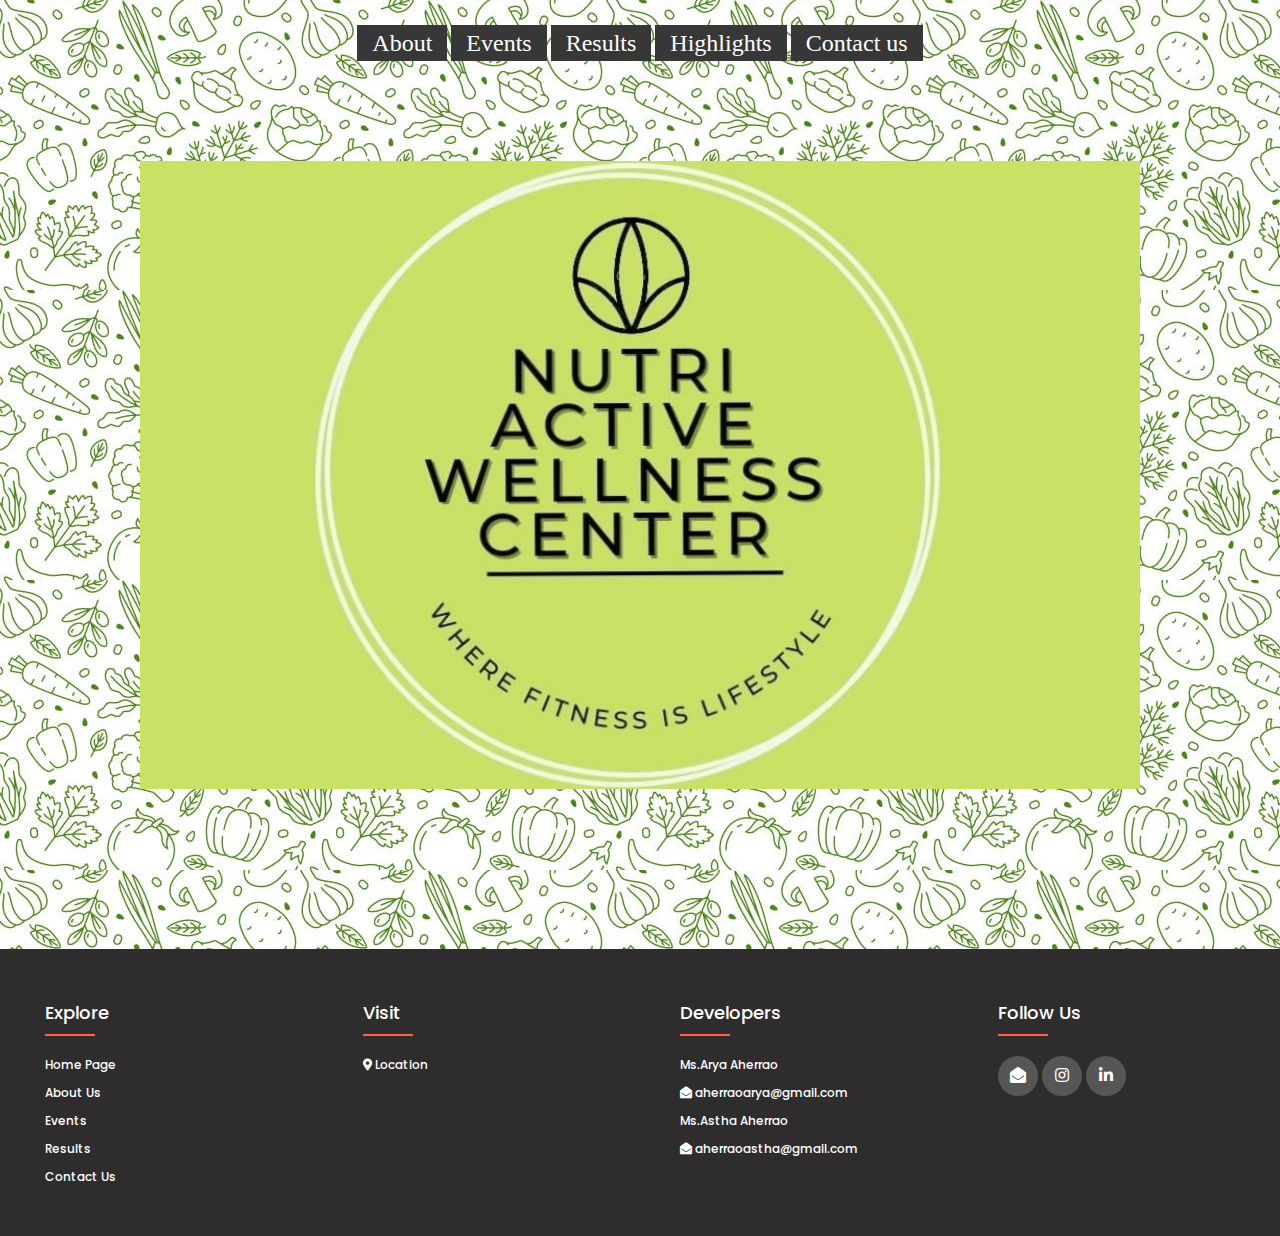
<file: index.html>
<!DOCTYPE html>
<html lang="en">
<head>
    <meta charset="UTF-8">
    <meta http-equiv="X-UA-Compatible" content="IE=edge">
    <meta name="viewport" content="width=device-width, initial-scale=1.0">
    <title>Nutri Active Wellness Center</title>
    <link rel="shortcut icon" type="image/jpg" href="favicon.jpg">
    <link rel="stylesheet" href="mainfile.css">
    <link rel="stylesheet" href="footer.css">
    <link rel="stylesheet" type="text/css" href="https://cdnjs.cloudflare.com/ajax/libs/font-awesome/5.15.4/css/all.min.css">
    <style>
        @media screen and (max-width: 427px){
            ul{
                margin-top: 10px;
            }
            
            
            ul li a{
                text-decoration-line: none;
                text-align: center;
                background-color:rgb(56, 55, 55);
                color:white;
                padding: 5px 15px;
                border: 1px solid transparent;
                transition : 0.6s ease;
                text-align: center;
                border-radius: 10em;
                font-size: 1px;
            }

            ul li{
                display:inline-block;
                padding: 10px;
                margin-top: 0%;
                
            }

            .header{
                background: size 350px 320px;
                background-position:center bottom -10px;
                margin-bottom: 0%;
                padding-bottom: 0%;
                height: 100vmin;
                width: 100%;

            }
        }

        @media screen and (width: 2560px){
            ul{
                margin-top: 0vw;
            }

            .header{
                background: size 550px 520px;
                background-position:center bottom -10px;
                margin-bottom: 0%;
                padding-bottom: 0%;
                height: 50vmin;
                width: 100%;

            }
            

        }
        
    </style>
    
 
</head>
<body>
    
    
    <div class="main">
        
    <div class="header">
            <ul>
                <li><a href="home.html" style="font-size:x-large; font-family: Cambria, Cochin, Georgia, Times, 'Times New Roman', serif;">About</a></li>
                <li><a href="about.html" style="font-size:x-large; font-family: Cambria, Cochin, Georgia, Times, 'Times New Roman', serif;">Events</a></li>
                <li><a href="results.html" style="font-size:x-large; font-family: Cambria, Cochin, Georgia, Times, 'Times New Roman', serif;">Results</a></li>
                <li><a href="featured.html" style="font-size:x-large; font-family: Cambria, Cochin, Georgia, Times, 'Times New Roman', serif;">Highlights</a></li>
                <li><a href="contactus.html" style="font-size:x-large; font-family: Cambria, Cochin, Georgia, Times, 'Times New Roman', serif;">Contact us</a></li>
            </ul>
        
    </div>
    
    </div>
    <br>
<!--Footer-->
   <footer class="footer">
    <div class="footcon">
        <div class="footrow">
            <div class="foot-col">
                <h4>Explore</h4>
                <ol>
                        <li><a href="index.html">   Home Page    </a></li>
                        <li><a href="home.html" >   About Us     </a></li>
                        <li><a href="about.html" >   Events      </a></li>
                        <li><a href="results.html" >   Results   </a></li>
                        <li><a href="contactus.html" > Contact Us  </a></li>
                    
                    
                </ol>
            </div>
            <div class="foot-col">
                <h4>Visit</h4>
                <ol>
                    <li><a href="https://www.google.com/maps/place/Nutriactive+Wellness+Center/@21.1226785,79.0949012,17z/data=!3m1!4b1!4m5!3m4!1s0x3bd4c19e0db7eafd:0xb90d2c06a741bab7!8m2!3d21.1226785!4d79.0970899"><i class="fas fa-map-marker-alt"></i> Location</a></li>
                </ol>
            </div>
            <div class="foot-col">
                <h4>Developers</h4>
                <ol>
                    <li><a href="#">Ms.Arya Aherrao</a></li>
                    <li><a href="https://mail.google.com/mail/u/0/#inbox?compose=new"><i class="fas fa-envelope-open"></i> aherraoarya@gmail.com</a></li>
                    <li><a href="#">Ms.Astha Aherrao</a></li>
                    <li><a href="https://mail.google.com/mail/u/0/#inbox?compose=new"><i class="fas fa-envelope-open"></i> aherraoastha@gmail.com</a></li>
                </ol>
            </div>
            <div class="foot-col">
                <h4>follow us</h4>
                <div class="social-links">
                    <a href="https://mail.google.com/mail/u/0/#inbox?compose=new" ><i class="fas fa-envelope-open"></i></a>
                    <a href="https://www.instagram.com/my_nutri_active/" ><i class="fab fa-instagram"></i></a>
                    <a href="https://www.linkedin.com/in/umesh-aherrao-80a826219/" ><i class="fab fa-linkedin-in"></i></a>
                </div>
            </div>
        </div>
    </div>
</footer>

    
   
    
    
</body>

</html>
</file>
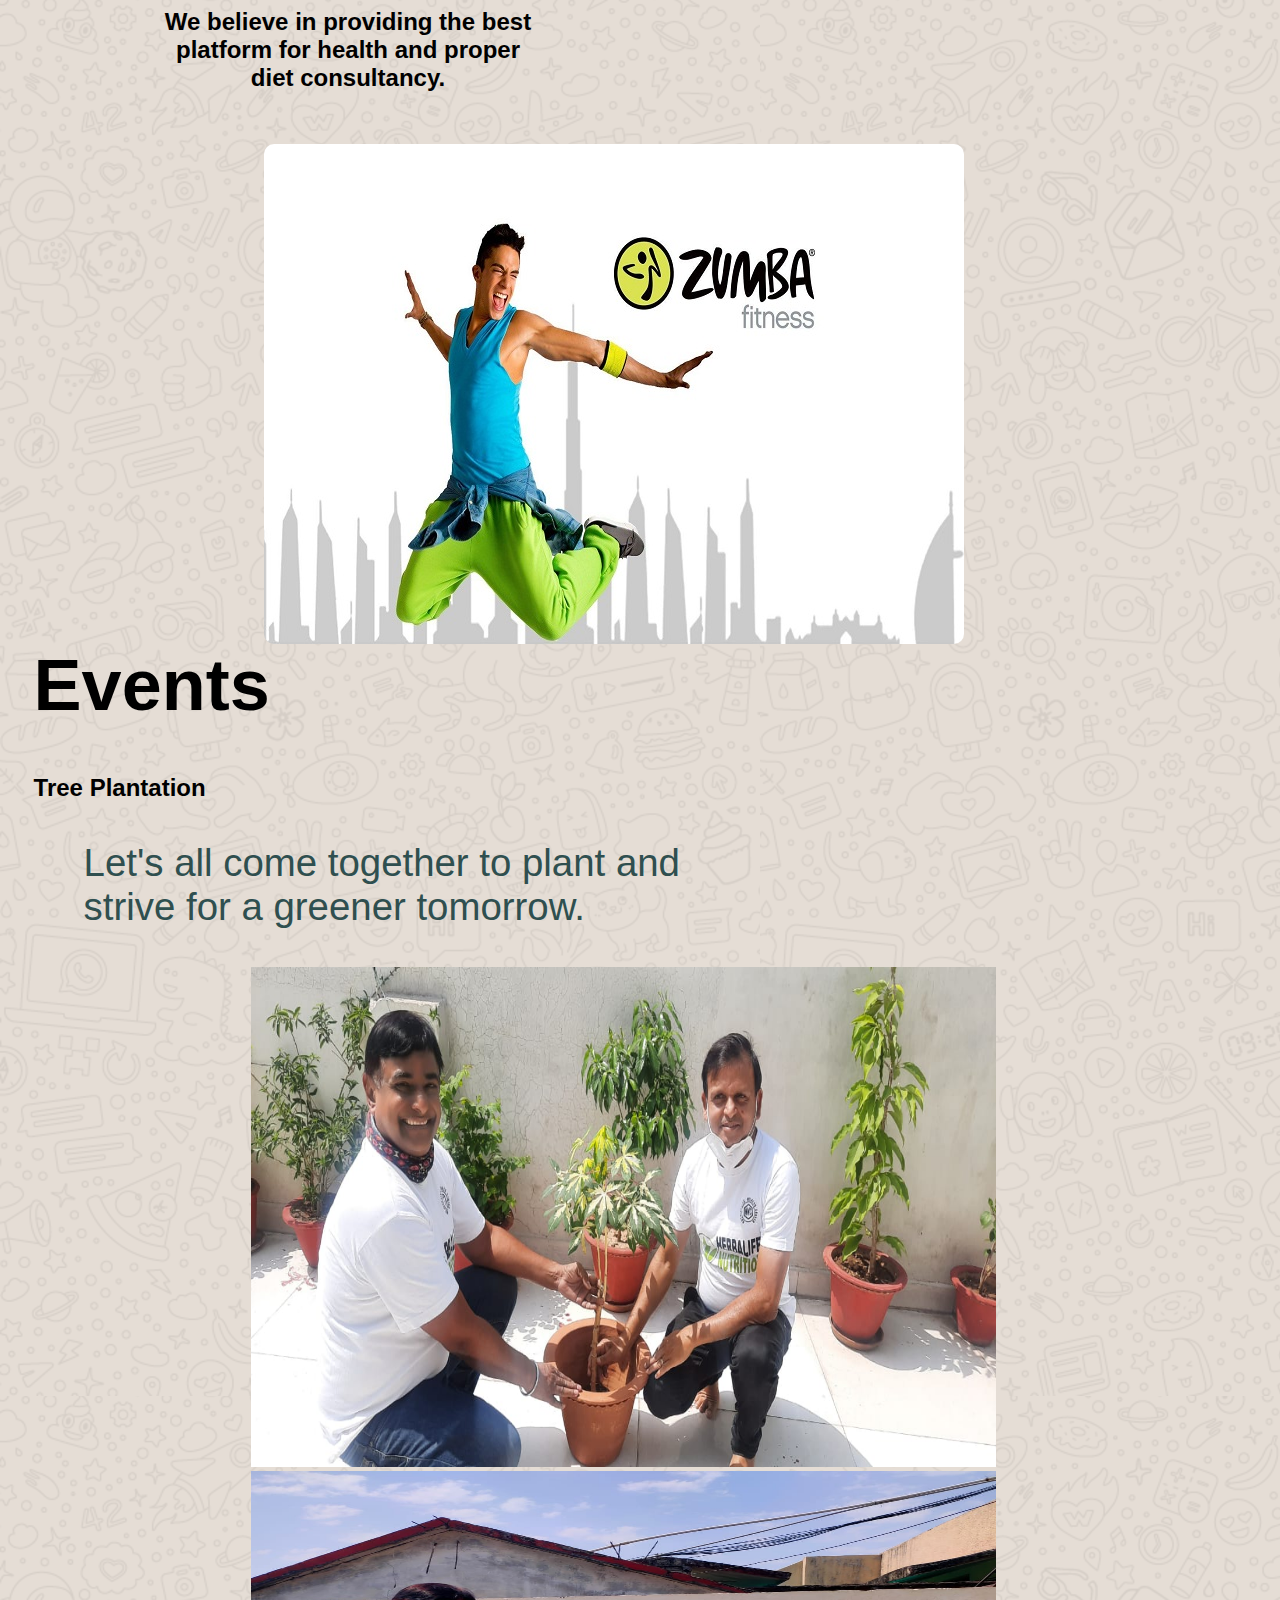
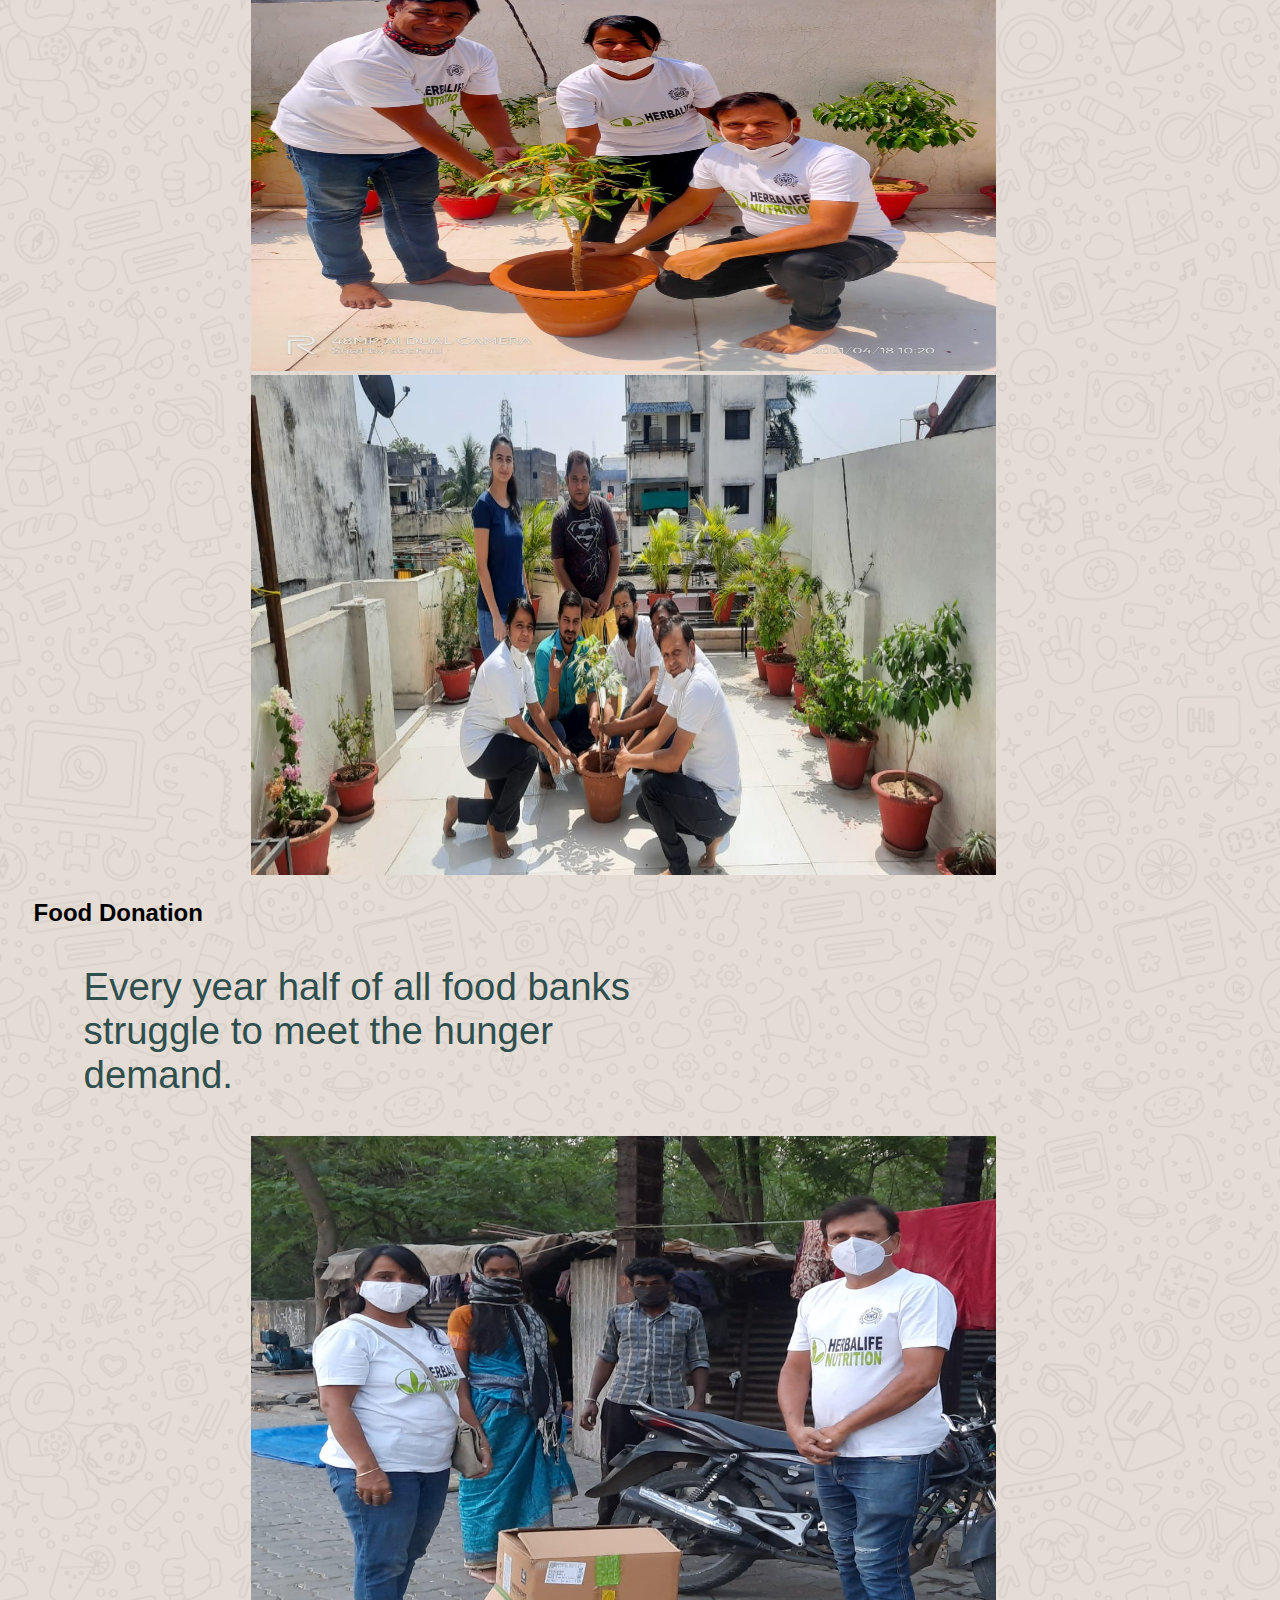
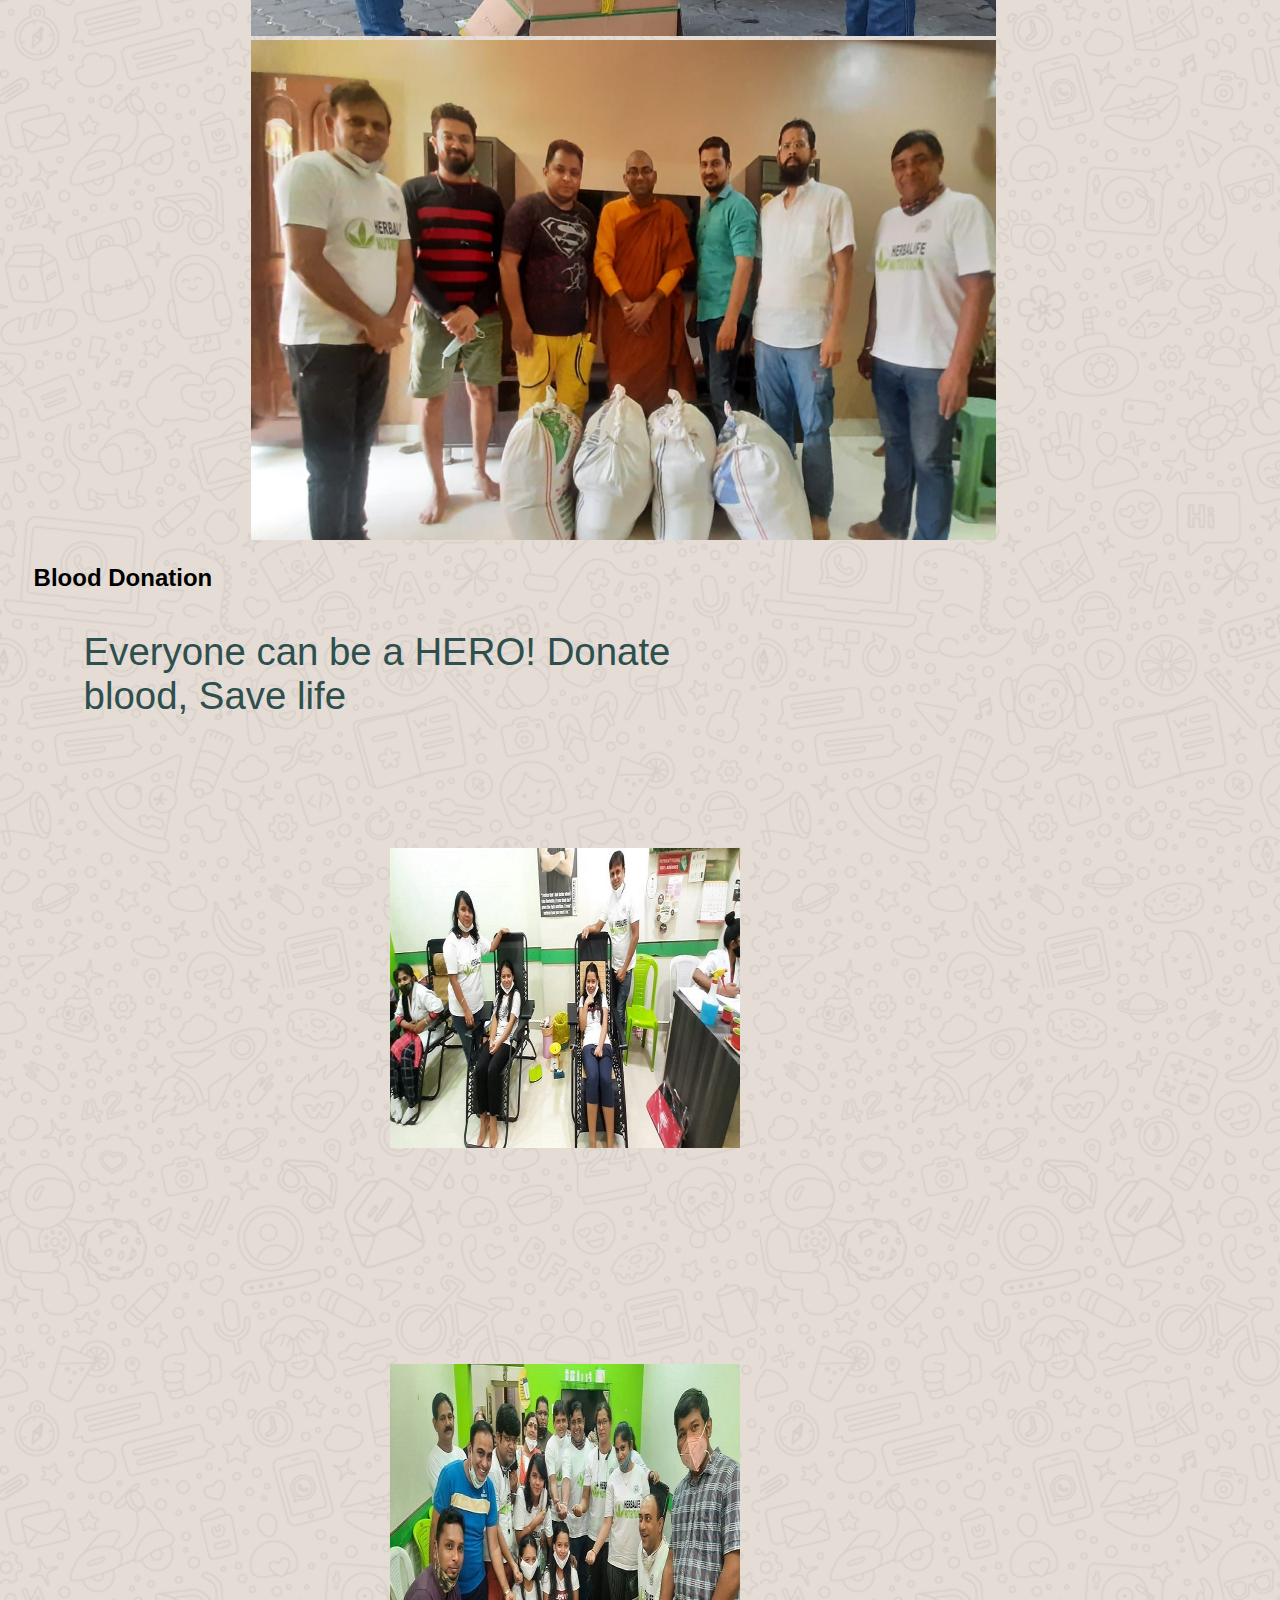
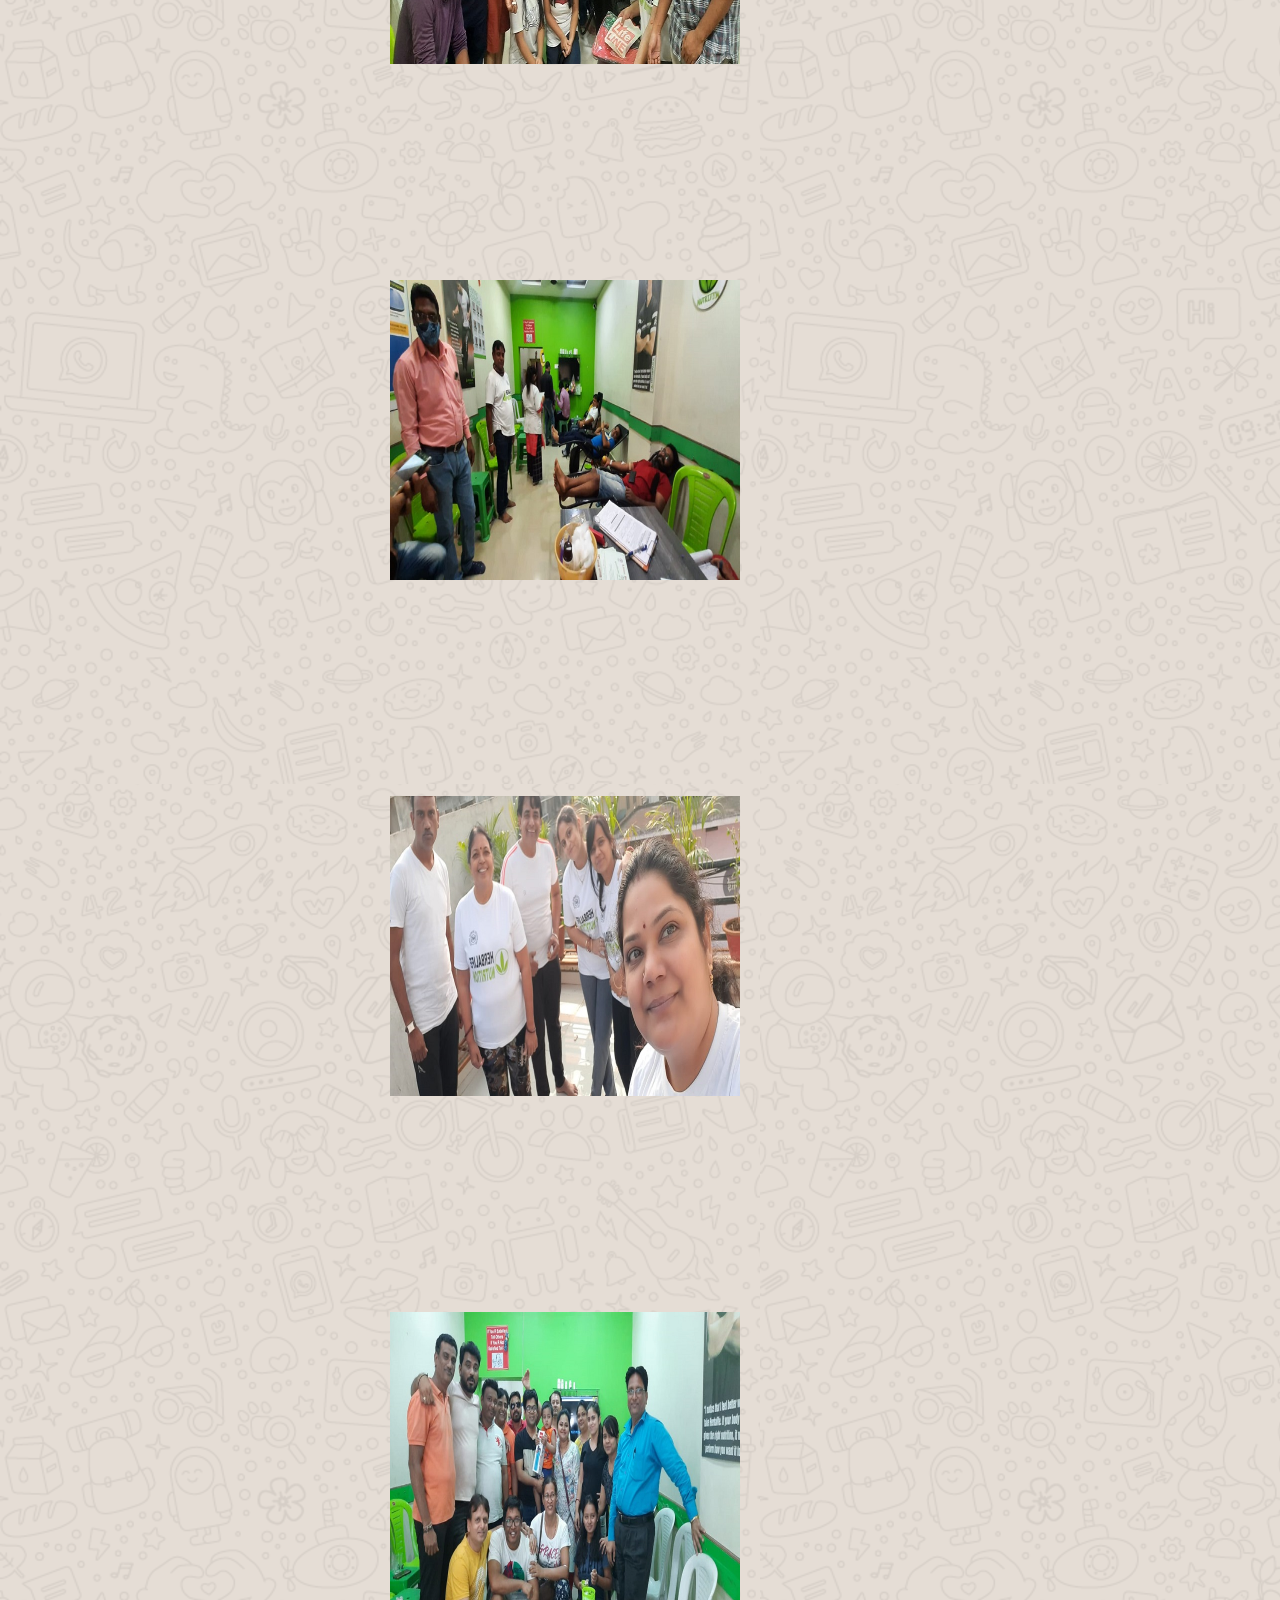
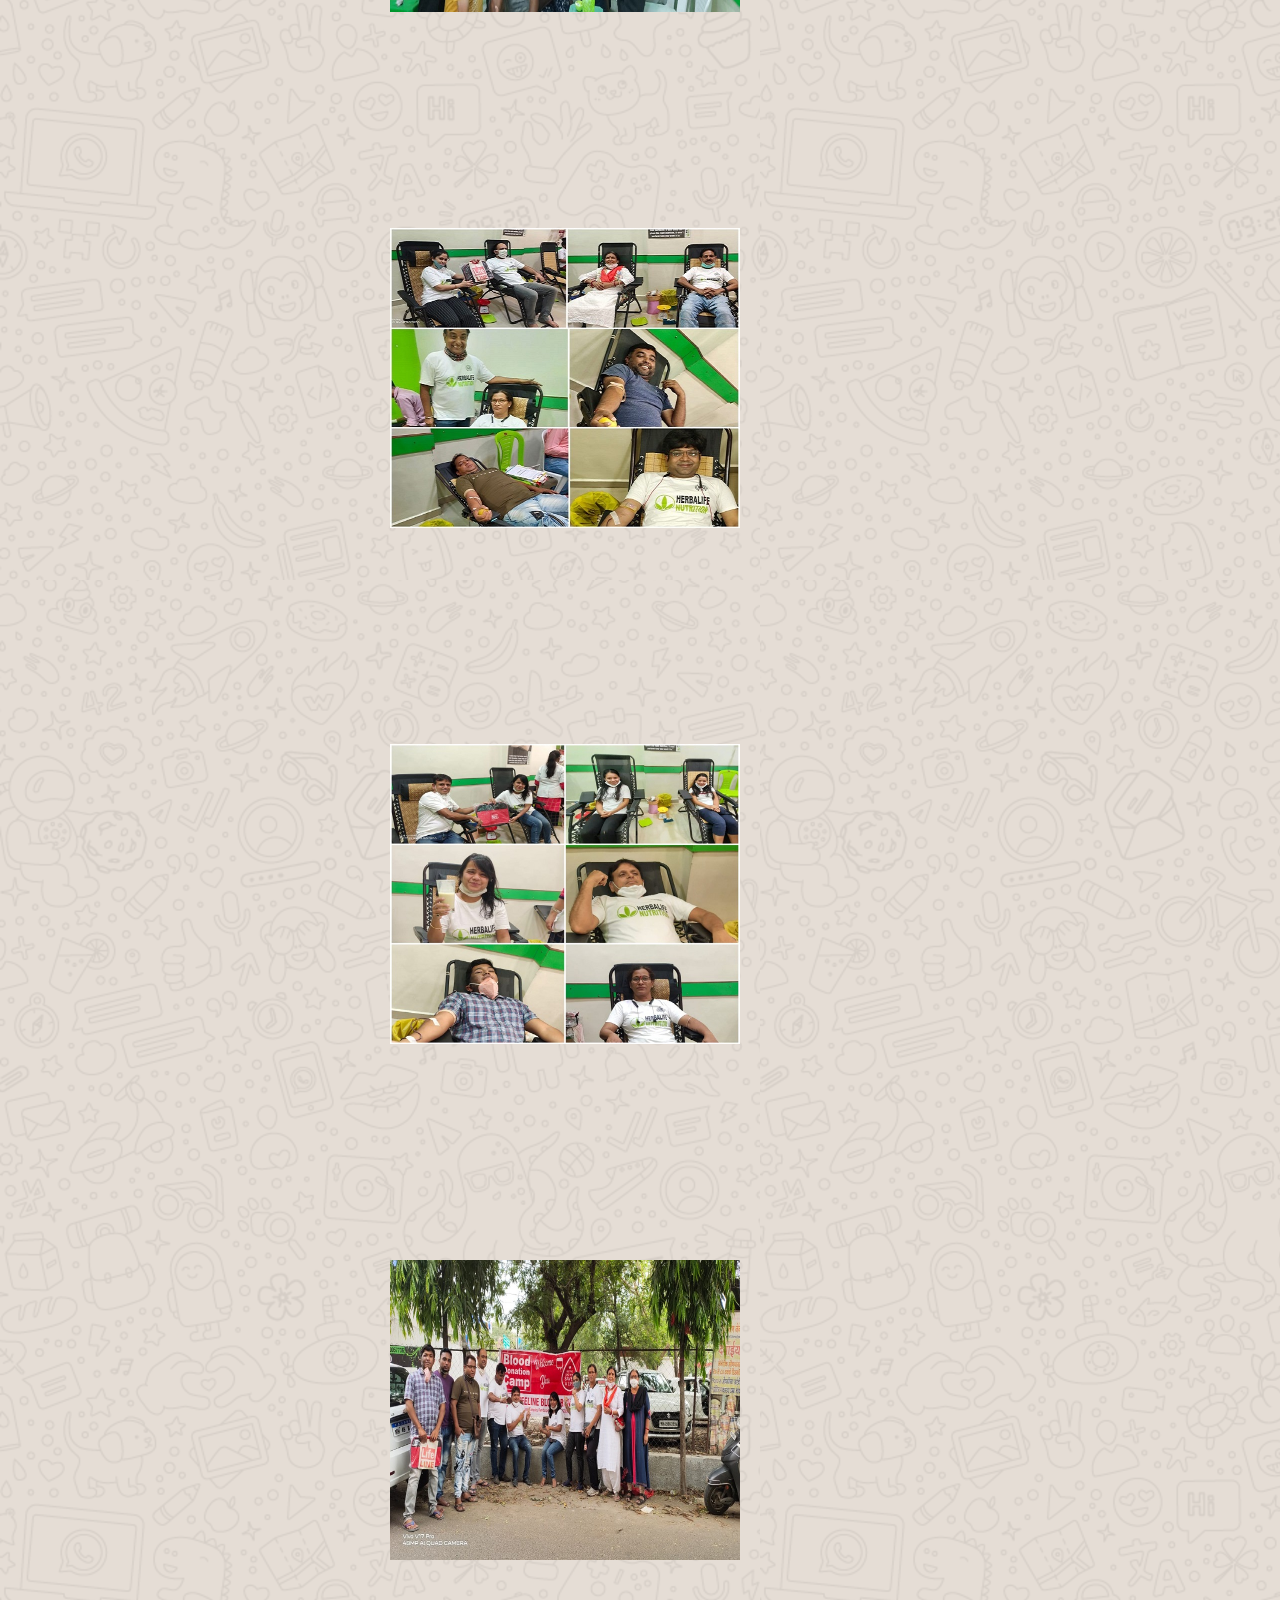
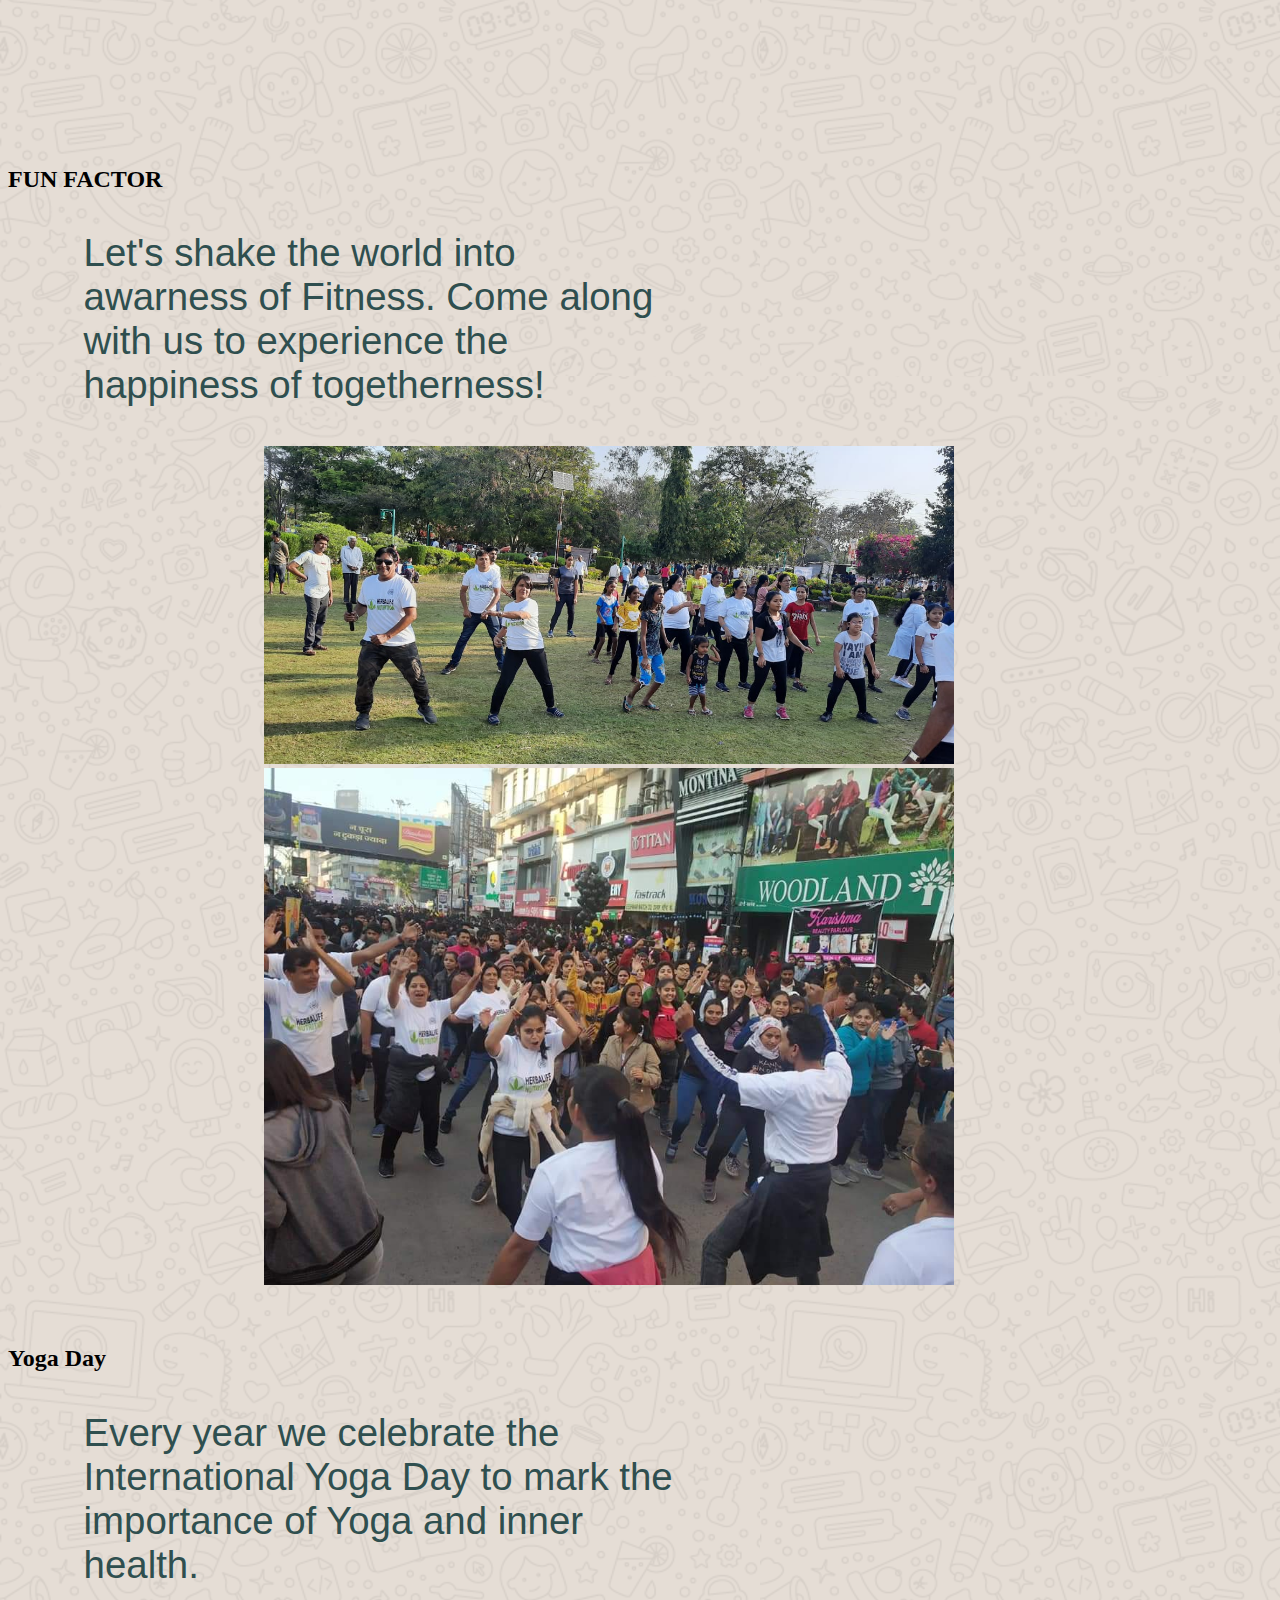
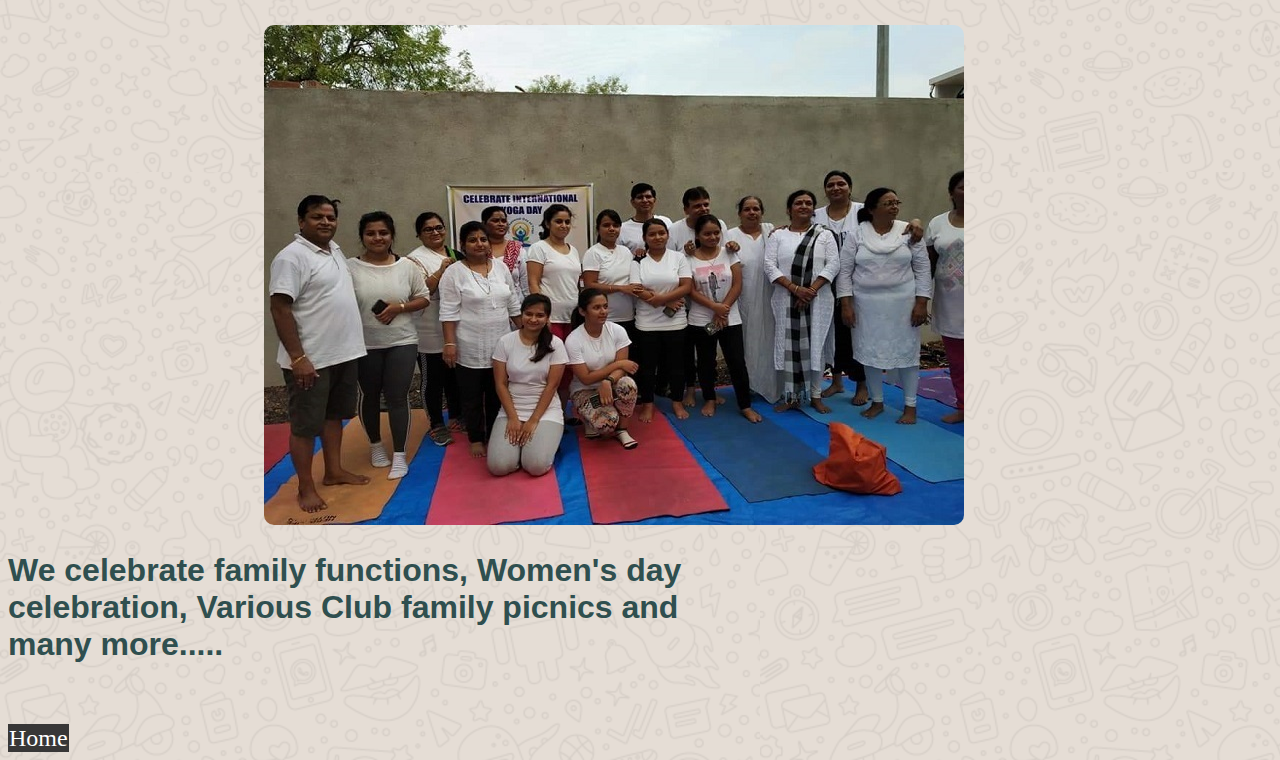
<file: about.html>
<!DOCTYPE html>
<html lang="en">
<head>
    <meta charset="UTF-8">
    <meta http-equiv="X-UA-Compatible" content="IE=edge">
    <meta name="viewport" content="width=device-width, initial-scale=1.0">
    <title>Events</title>
    <link rel="shortcut icon" type="image/jpg" href="favicon.jpg">
    <link rel="stylesheet" href="about.css">
    <style>
        @media (max-width:768px) {
            #outerbox{
                width:500px;
                margin:auto;
            }
            
        }

        @media screen and (max-width:480px) {
            #outerbox{
                width:300px;
                margin:auto;
            }
            
        }

        @media screen and (max-width:320px) {
           #loya img {
                width: 690px;
                height: 490px;
                margin-left: 2vw;
            }
            
           
            .box{
                display: block;
                float: left;
                width: 100%;
                margin-bottom: 15vw;
                
                
            }
            .box img{
               width: 350px;
               height: 300px;
               margin-left: 45vw;
              
             }

            .box img:hover{
                transform: scale(2.6,2.6);
                transition: 0.3s transform;
                }

           main{
               
               padding: 0px;
               margin-left:50px;
               width: 100%;
               
            }
            
          #zumba img{
            width: 690px;
            height: auto;
            margin-left: 2vw;

          }
          #tall img{
              width: 150px;
              height: auto;
              padding: 0%;
              margin-left: 2vw;
              margin-top: 5vw;
              margin-bottom: 5vw;
          }
          #outerbox
        {
            width: 700px;
            overflow: hidden;
            border-radius: 10px;
            justify-items: center;
            margin-left: 0%;

        }
          #sliderbox {
              position: relative;
              width: 500%;
              animation-name: t;
              animation-duration: 20s;
             animation-iteration-count: infinite;
            }
          #sliderbox img{
                float: left;
                width: 20%;
            }
            #about{
                margin-left: 5em;
                text-align: center;
            }

            #heading1{
                font-size: 5vmax;
                margin-left: 2vw;
            }
            #heading2{
                margin-left: 2vw;
            }
            #para1 {
                margin-left: 2vw;
                padding-left: 50px;
                font-size: 8vw;
                width: 600px;
            }
            
            #division{
                text-align: center;
                font-size: 12px;
                width:500px;
                padding-left: 30px;
                
            }
            p{
                margin-left: 2vw;
                padding-left: 50px;
                font-size: 8vw;
                width: 600px;
            }
            #conclude{
                font-size: 1.5em;
                color:darkslategrey;
                font-family: 'Franklin Gothic Medium', 'Arial Narrow', Arial, sans-serif;
                width: 700px;

            }
            #fun{
                margin-top: 100em;
            }

        }

        @media screen and (min-width:321px) and (max-width:375px) {
            #loya img {
                width: 745px;
                height: 500px;
                margin-left: 2vw;
            }
            
           
            .box{
                display: block;
                float: left;
                width: 100%;
                margin-bottom: 15vw;
                
                
            }
            .box img{
               width: 350px;
               height: 300px;
               margin-left: 45vw;
              
             }

            .box img:hover{
                transform: scale(2.6,2.6);
                transition: 0.3s transform;
                }

           main{
               
               padding: 0px;
               margin-left:50px;
               width: 100%;
               
            }
            
          #zumba img{
            width: 690px;
            height: auto;
            margin-left: 7vw;

          }
          #tall img{
              width: 150px;
              height: auto;
              padding: 0%;
              margin-left: 2vw;
              margin-top: 5vw;
              margin-bottom: 5vw;
          }
          #outerbox
        {
            width: 700px;
            overflow: hidden;
            border-radius: 10px;
            justify-items: center;
            margin-left: 4vw;

        }
          #sliderbox {
              position: relative;
              width: 500%;
              animation-name: t;
              animation-duration: 20s;
             animation-iteration-count: infinite;
            }
          #sliderbox img{
                float: left;
                width: 20%;
            }
            #about{
                margin-left: 5em;
                text-align: center;
            }

            #heading1{
                font-size: 5vmax;
                margin-left: 2vw;
            }
            #heading2{
                margin-left: 2vw;
            }
            #para1 {
                margin-left: 2vw;
                padding-left: 50px;
                font-size: 8vw;
                width: 600px;
            }
            
            #division{
                text-align: center;
                font-size: 12px;
                width:500px;
                padding-left: 30px;
                
            }
            p{
                margin-left: 2vw;
                padding-left: 50px;
                font-size: 8vw;
                width: 600px;
            }
            #conclude{
                font-size: 1.5em;
                color:darkslategrey;
                font-family: 'Franklin Gothic Medium', 'Arial Narrow', Arial, sans-serif;
                width: 700px;

            }
                
     }

     @media screen and (min-width:375px) and (max-width:425px) {
            #loya img {
                width: 745px;
                height: 500px;
                margin-left: 2vw;
            }
            
           
            .box{
                display: block;
                float: left;
                width: 100%;
                margin-bottom: 15vw;
                
                
            }
            .box img{
               width: 350px;
               height: 300px;
               margin-left: 45vw;
              
             }

            .box img:hover{
                transform: scale(2.6,2.6);
                transition: 0.3s transform;
                }

           main{
               
               padding: 0px;
               margin-left:50px;
               width: 100%;
               
            }
            
          #zumba img{
            width: 690px;
            height: auto;
            margin-left: 6vw;

          }
          #tall img{
              width: 150px;
              height: auto;
              padding: 0%;
              margin-left: 2vw;
              margin-top: 5vw;
              margin-bottom: 5vw;
          }
          #outerbox
        {
            width: 700px;
            overflow: hidden;
            border-radius: 10px;
            justify-items: center;
            margin-left: 4vw;

        }
          #sliderbox {
              position: relative;
              width: 500%;
              animation-name: t;
              animation-duration: 20s;
             animation-iteration-count: infinite;
            }
          #sliderbox img{
                float: left;
                width: 20%;
            }
            #about{
                margin-left: 5em;
                text-align: center;
            }

            #heading1{
                font-size: 5vmax;
                margin-left: 2vw;
            }
            #heading2{
                margin-left: 2vw;
            }
            #para1 {
                margin-left: 2vw;
                padding-left: 50px;
                font-size: 8vw;
                width: 600px;
            }
            
            #division{
                text-align: center;
                font-size: 12px;
                width:500px;
                padding-left: 30px;
                
            }
            p{
                margin-left: 2vw;
                padding-left: 50px;
                font-size: 8vw;
                width: 600px;
            }
            #conclude{
                font-size: 1.5em;
                color:darkslategrey;
                font-family: 'Franklin Gothic Medium', 'Arial Narrow', Arial, sans-serif;
                width: 700px;

            }
                
     }

     @media screen and (min-width:425px) and (max-width:455px) {
            #loya img {
                width: 745px;
                height: 500px;
                margin-left: 2vw;
            }
            
           
            .box{
                display: block;
                float: left;
                width: 100%;
                margin-bottom: 15vw;
                
                
            }
            .box img{
               width: 350px;
               height: 300px;
               margin-left: 45vw;
              
             }

            .box img:hover{
                transform: scale(2.6,2.6);
                transition: 0.3s transform;
                }

           main{
               
               padding: 0px;
               margin-left:50px;
               width: 100%;
               
            }
            
          #zumba img{
            width: 690px;
            height: auto;
            margin-left: 6vw;

          }
          #tall img{
              width: 150px;
              height: auto;
              padding: 0%;
              margin-left: 2vw;
              margin-top: 5vw;
              margin-bottom: 5vw;
          }
          #outerbox
        {
            width: 700px;
            overflow: hidden;
            border-radius: 10px;
            justify-items: center;
            margin-left: 5vw;

        }
          #sliderbox {
              position: relative;
              width: 500%;
              animation-name: t;
              animation-duration: 20s;
             animation-iteration-count: infinite;
            }
          #sliderbox img{
                float: left;
                width: 20%;
            }
            #about{
                margin-left: 5em;
                text-align: center;
            }

            #heading1{
                font-size: 5vmax;
                margin-left: 2vw;
            }
            #heading2{
                margin-left: 2vw;
            }
            #para1 {
                margin-left: 2vw;
                padding-left: 50px;
                font-size: 8vw;
                width: 600px;
            }
            
            #division{
                text-align: center;
                font-size: 12px;
                width:500px;
                padding-left: 30px;
                
            }
            p{
                margin-left: 2vw;
                padding-left: 50px;
                font-size: 8vw;
                width: 600px;
            }
            #conclude{
                font-size: 1.5em;
                color:darkslategrey;
                font-family: 'Franklin Gothic Medium', 'Arial Narrow', Arial, sans-serif;
                width: 700px;

            }
                
     }

     @media screen and (min-width:455px) and (max-width:650px) {
            #loya img {
                width: 745px;
                height: 500px;
                margin-left: 2vw;
            }
            
           
            .box{
                display: block;
                float: left;
                width: 100%;
                margin-bottom: 15vw;
                
                
            }
            .box img{
               width: 350px;
               height: 300px;
               margin-left: 35vw;
              
             }

            .box img:hover{
                transform: scale(2.6,2.6);
                transition: 0.3s transform;
                }

           main{
               
               padding: 0px;
               margin-left:50px;
               width: 100%;
               
            }
            
          #zumba img{
            width: 690px;
            height: auto;
            margin-left: 6vw;

          }
          #tall img{
              width: 150px;
              height: auto;
              padding: 0%;
              margin-left: 2vw;
              margin-top: 5vw;
              margin-bottom: 5vw;
          }
          #outerbox
        {
            width: 700px;
            overflow: hidden;
            border-radius: 10px;
            justify-items: center;
            margin-left: 5vw;

        }
          #sliderbox {
              position: relative;
              width: 500%;
              animation-name: t;
              animation-duration: 20s;
             animation-iteration-count: infinite;
            }
          #sliderbox img{
                float: left;
                width: 20%;
            }
            #about{
                margin-left: 5em;
                text-align: center;
            }

            #heading1{
                font-size: 5vmax;
                margin-left: 2vw;
            }
            #heading2{
                margin-left: 2vw;
            }
            #para1 {
                margin-left: 2vw;
                padding-left: 50px;
                font-size: 8vw;
                width: 600px;
            }
            
            #division{
                text-align: center;
                font-size: 12px;
                width:500px;
                padding-left: 30px;
                
            }
            p{
                margin-left: 2vw;
                padding-left: 50px;
                font-size: 8vw;
                width: 600px;
            }
            #conclude{
                font-size: 1.5em;
                color:darkslategrey;
                font-family: 'Franklin Gothic Medium', 'Arial Narrow', Arial, sans-serif;
                width: 700px;

            }
                
     }

     @media screen and (min-width:650px) and (max-width:768px) {
            #loya img {
                width: 745px;
                height: 500px;
                margin-left: 2vw;
            }
            
           
            .box{
                display: block;
                float: left;
                width: 100%;
                margin-bottom: 15vw;
                
                
            }
            .box img{
               width: 350px;
               height: 300px;
               margin-left: 20vw;
              
             }

            .box img:hover{
                transform: scale(2.6,2.6);
                transition: 0.3s transform;
                }

           main{
               
               padding: 0px;
               margin-left:50px;
               width: 100%;
               
            }
            
          #zumba img{
            width: 690px;
            height: auto;
            margin-left: 6vw;

          }
          #tall img{
              width: 150px;
              height: auto;
              padding: 0%;
              margin-left: 2vw;
              margin-top: 5vw;
              margin-bottom: 5vw;
          }
          #outerbox
        {
            width: 700px;
            overflow: hidden;
            border-radius: 10px;
            justify-items: center;
            margin-left: 5vw;

        }
          #sliderbox {
              position: relative;
              width: 500%;
              animation-name: t;
              animation-duration: 20s;
             animation-iteration-count: infinite;
            }
          #sliderbox img{
                float: left;
                width: 20%;
            }
            #about{
                margin-left: 5em;
                text-align: center;
            }

            #heading1{
                font-size: 5vmax;
                margin-left: 2vw;
            }
            #heading2{
                margin-left: 2vw;
            }
            #para1 {
                margin-left: 2vw;
                padding-left: 50px;
                font-size: 8vw;
                width: 600px;
            }
            
            #division{
                text-align: center;
                font-size: 12px;
                width:500px;
                padding-left: 30px;
                
            }
            p{
                margin-left: 2vw;
                padding-left: 50px;
                font-size: 5vw;
                width: 600px;
            }
            #conclude{
                font-size: 1.5em;
                color:darkslategrey;
                font-family: 'Franklin Gothic Medium', 'Arial Narrow', Arial, sans-serif;
                width: 700px;

            }
                
     }
     
     @media screen and (min-width:768px) and (max-width:815px) {
            #loya img {
                width: 745px;
                height: 500px;
                margin-left: 5vw;
            }
            
           
            .box{
                display: block;
                float: left;
                width: 100%;
                margin-bottom: 15vw;
                
                
            }
            .box img{
               width: 350px;
               height: 300px;
               margin-left: 20vw;
              
             }

            .box img:hover{
                transform: scale(2.6,2.6);
                transition: 0.3s transform;
                }

           main{
               
               padding: 0px;
               margin-left:50px;
               width: 100%;
               
            }
            
          #zumba img{
            width: 690px;
            height: auto;
            margin-left: 8vw;

          }
          #tall img{
              width: 150px;
              height: auto;
              padding: 0%;
              margin-left: 2vw;
              margin-top: 5vw;
              margin-bottom: 5vw;
          }
          #outerbox
        {
            width: 700px;
            overflow: hidden;
            border-radius: 10px;
            justify-items: center;
            margin-left: 7vw;

        }
          #sliderbox {
              position: relative;
              width: 500%;
              animation-name: t;
              animation-duration: 20s;
             animation-iteration-count: infinite;
            }
          #sliderbox img{
                float: left;
                width: 20%;
            }
            #about{
                margin-left: 5em;
                text-align: center;
            }

            #heading1{
                font-size: 5vmax;
                margin-left: 2vw;
            }
            #heading2{
                margin-left: 2vw;
            }
            #para1 {
                margin-left: 2vw;
                padding-left: 50px;
                font-size: 8vw;
                width: 600px;
            }
            
            #division{
                text-align: center;
                font-size: 12px;
                width:500px;
                padding-left: 30px;
                
            }
            p{
                margin-left: 2vw;
                padding-left: 50px;
                font-size: 4vw;
                width: 600px;
            }
            #conclude{
                font-size: 1.5em;
                color:darkslategrey;
                font-family: 'Franklin Gothic Medium', 'Arial Narrow', Arial, sans-serif;
                width: 700px;

            }
                
     }

     
      @media screen and (min-width:815px) and (max-width:900px) {
            #loya img {
                width: 745px;
                height: 500px;
                margin-left: 7vw;
            }
            
           
            .box{
                display: block;
                float: left;
                width: 100%;
                margin-bottom: 15vw;
                
                
            }
            .box img{
               width: 350px;
               height: 300px;
               margin-left: 20vw;
              
             }

            .box img:hover{
                transform: scale(2.6,2.6);
                transition: 0.3s transform;
                }

           main{
               
               padding: 0px;
               margin-left:50px;
               width: 100%;
               
            }
            
          #zumba img{
            width: 690px;
            height: auto;
            margin-left: 10vw;

          }
          #tall img{
              width: 150px;
              height: auto;
              padding: 0%;
              margin-left: 2vw;
              margin-top: 5vw;
              margin-bottom: 5vw;
          }
          #outerbox
        {
            width: 700px;
            overflow: hidden;
            border-radius: 10px;
            justify-items: center;
            margin-left: 9vw;

        }
          #sliderbox {
              position: relative;
              width: 500%;
              animation-name: t;
              animation-duration: 20s;
             animation-iteration-count: infinite;
            }
          #sliderbox img{
                float: left;
                width: 20%;
            }
            #about{
                margin-left: 5em;
                text-align: center;
            }

            #heading1{
                font-size: 5vmax;
                margin-left: 2vw;
            }
            #heading2{
                margin-left: 2vw;
            }
            #para1 {
                margin-left: 2vw;
                padding-left: 50px;
                font-size: 8vw;
                width: 600px;
            }
            
            #division{
                text-align: center;
                font-size: 12px;
                width:500px;
                padding-left: 30px;
                
            }
            p{
                margin-left: 2vw;
                padding-left: 50px;
                font-size: 3vw;
                width: 600px;
            }
            #conclude{
                font-size: 1.5em;
                color:darkslategrey;
                font-family: 'Franklin Gothic Medium', 'Arial Narrow', Arial, sans-serif;
                width: 700px;

            }
                
     }

     @media screen and (min-width:900px) and (max-width:955px) {
            #loya img {
                width: 745px;
                height: 500px;
                margin-left: 9vw;
            }
            
           
            .box{
                display: block;
                float: left;
                width: 100%;
                margin-bottom: 15vw;
                
                
            }
            .box img{
               width: 350px;
               height: 300px;
               margin-left: 20vw;
              
             }

            .box img:hover{
                transform: scale(2.6,2.6);
                transition: 0.3s transform;
                }

           main{
               
               padding: 0px;
               margin-left:50px;
               width: 100%;
               
            }
            
          #zumba img{
            width: 690px;
            height: auto;
            margin-left: 12vw;

          }
          #tall img{
              width: 150px;
              height: auto;
              padding: 0%;
              margin-left: 2vw;
              margin-top: 5vw;
              margin-bottom: 5vw;
          }
          #outerbox
        {
            width: 700px;
            overflow: hidden;
            border-radius: 10px;
            justify-items: center;
            margin-left: 11vw;

        }
          #sliderbox {
              position: relative;
              width: 500%;
              animation-name: t;
              animation-duration: 20s;
             animation-iteration-count: infinite;
            }
          #sliderbox img{
                float: left;
                width: 20%;
            }
            #about{
                margin-left: 5em;
                text-align: center;
            }

            #heading1{
                font-size: 5vmax;
                margin-left: 2vw;
            }
            #heading2{
                margin-left: 2vw;
            }
            #para1 {
                margin-left: 2vw;
                padding-left: 50px;
                font-size: 8vw;
                width: 600px;
            }
            
            #division{
                text-align: center;
                font-size: 12px;
                width:500px;
                padding-left: 30px;
                
            }
            p{
                margin-left: 2vw;
                padding-left: 50px;
                font-size: 3vw;
                width: 600px;
            }
            #conclude{
                font-size: 1.5em;
                color:darkslategrey;
                font-family: 'Franklin Gothic Medium', 'Arial Narrow', Arial, sans-serif;
                width: 700px;

            }
                
     }
     
     @media screen and (min-width:955px) and (max-width:1030px) {
            #loya img {
                width: 745px;
                height: 500px;
                margin-left: 11vw;
            }
            
           
            .box{
                display: block;
                float: left;
                width: 100%;
                margin-bottom: 15vw;
                
                
            }
            .box img{
               width: 350px;
               height: 300px;
               margin-left: 20vw;
              
             }

            .box img:hover{
                transform: scale(2.6,2.6);
                transition: 0.3s transform;
                }

           main{
               
               padding: 0px;
               margin-left:50px;
               width: 100%;
               
            }
            
          #zumba img{
            width: 690px;
            height: auto;
            margin-left: 14vw;

          }
          #tall img{
              width: 150px;
              height: auto;
              padding: 0%;
              margin-left: 2vw;
              margin-top: 5vw;
              margin-bottom: 5vw;
          }
          #outerbox
        {
            width: 700px;
            overflow: hidden;
            border-radius: 10px;
            justify-items: center;
            margin-left: 13vw;

        }
          #sliderbox {
              position: relative;
              width: 500%;
              animation-name: t;
              animation-duration: 20s;
             animation-iteration-count: infinite;
            }
          #sliderbox img{
                float: left;
                width: 20%;
            }
            #about{
                margin-left: 5em;
                text-align: center;
            }

            #heading1{
                font-size: 5vmax;
                margin-left: 2vw;
            }
            #heading2{
                margin-left: 2vw;
            }
            #para1 {
                margin-left: 2vw;
                padding-left: 50px;
                font-size: 8vw;
                width: 600px;
            }
            
            #division{
                text-align: center;
                font-size: 12px;
                width:500px;
                padding-left: 30px;
                
            }
            p{
                margin-left: 2vw;
                padding-left: 50px;
                font-size: 3vw;
                width: 600px;
            }
            #conclude{
                font-size: 1.5em;
                color:darkslategrey;
                font-family: 'Franklin Gothic Medium', 'Arial Narrow', Arial, sans-serif;
                width: 700px;

            }
                
     }
      
     @media screen and (min-width:1030px) and (max-width:1440px) {
            #loya img {
                width: 745px;
                height: 500px;
                margin-left: 19vw;
            }
            
           
            .box{
                display: block;
                float: left;
                width: 100%;
                margin-bottom: 15vw;
                
                
            }
            .box img{
               width: 350px;
               height: 300px;
               margin-left: 25vw;
              
             }

            .box img:hover{
                transform: scale(2.6,2.6);
                transition: 0.3s transform;
                }

           main{
               
               padding: 0px;
               margin-left:50px;
               width: 100%;
               
            }
            
          #zumba img{
            width: 690px;
            height: auto;
            margin-left: 20vw;

          }
          #tall img{
              width: 150px;
              height: auto;
              padding: 0%;
              margin-left: 2vw;
              margin-top: 5vw;
              margin-bottom: 5vw;
          }
          #outerbox
        {
            width: 700px;
            overflow: hidden;
            border-radius: 10px;
            justify-items: center;
            margin-left: 20vw;

        }
          #sliderbox {
              position: relative;
              width: 500%;
              animation-name: t;
              animation-duration: 20s;
             animation-iteration-count: infinite;
            }
          #sliderbox img{
                float: left;
                width: 20%;
            }
            #about{
                margin-left: 5em;
                text-align: center;
            }

            #heading1{
                font-size: 5vmax;
                margin-left: 2vw;
            }
            #heading2{
                margin-left: 2vw;
            }
            #para1 {
                margin-left: 2vw;
                padding-left: 50px;
                font-size: 8vw;
                width: 600px;
            }
            
            #division{
                text-align: center;
                font-size: 12px;
                width:500px;
                padding-left: 30px;
                
            }
            p{
                margin-left: 2vw;
                padding-left: 50px;
                font-size: 3vw;
                width: 600px;
            }
            #conclude{
                font-size: 1.5em;
                color:darkslategrey;
                font-family: 'Franklin Gothic Medium', 'Arial Narrow', Arial, sans-serif;
                width: 700px;

            }
                
     }

    
    </style>
</head>

<body>
    <div id="division">
        <h1 id="about" style="font-size: 2em;font-family:'Franklin Gothic Medium', 'Arial Narrow', Arial, sans-serif;">We believe in
        providing the best platform for health and proper diet consultancy.</h1>
    </div>
    
<!--<p id="para1">We provide the Best platform about Health and Diet.Diet is also important for our day today life.
</p>-->
<br><br>
<div id="outerbox">
    <div id="sliderbox">
    <img src="f1.jpg">
    <img src="f2.jpeg">
    <img src="f3.jpg">
    <img src="f4.jpg"> 
    <img src="f1.jpg">
  </div>
</div>

</div>
</div>
<h1 id="heading1" style="font-weight: bolder;font-size: 8vmin; font-family: 'Franklin Gothic Medium', 'Arial Narrow', Arial, sans-serif;">Events</h1>
<h2 id="heading2" style="font-weight: bolder;font-size: 1.5em; font-family: 'Franklin Gothic Medium', 'Arial Narrow', Arial, sans-serif;">Tree Plantation</h2>
<p>
    Let's all come together to plant and strive for a greener tomorrow.
</p>
<div id="loya">
    <img src="w2.jpeg" width="535px" height="400px">
    <img src="w3.jpeg " width="400px" height="400px">
    <img src="w4.jpeg" width="555px" height="400px">
</div>


<h2 id="heading2" style="font-weight: bolder;font-size: 1.5em; font-family: 'Franklin Gothic Medium', 'Arial Narrow', Arial, sans-serif;">Food Donation</h2>
<p>
    Every year half of all food banks struggle to meet the hunger demand.
</p>
<div id="loya">
    <img src="w16.jpeg" width="716px" height="500px">
    <img src="w19.jpeg" width="770px" height="500px">
</div>
<h2 id="heading2" style="font-weight: bolder;font-size: 1.5em; font-family: 'Franklin Gothic Medium', 'Arial Narrow', Arial, sans-serif;">Blood Donation</h2>
<p>
    Everyone can be a HERO!
    Donate blood, Save life
</p>
<main>
    <div class="box"><img src="w5.jpeg"></div>
    <div class="box"><img src="w6.jpeg"></div>
    <div class="box"><img src="w7.jpeg"></div>
    <div class="box"><img src="w15.jpeg"></div>
    <div class="box"><img src="w17.jpeg"></div>
    <div class="box"><img src="w20.jpeg"></div>
    <div class="box"><img src="w21.jpeg"></div>
    <div class="box"><img src="w22.jpeg"></div>


</main>

<h2 style="margin-top: 20em;" id="fun">FUN FACTOR</h2>
<p id="funpara">
    Let's shake the world into awarness of Fitness.
    Come along with us to experience the happiness of togetherness!
</p>
<div id="zumba"><img src="w13.jpeg" width="1500px"height="700px">
             <img src="w31.jpeg"  height="700px" width="1500px">
</div>

<br><br>
<h2>
    Yoga Day
</h2>
<p>
    Every year we celebrate the International Yoga Day to mark the importance of 
    Yoga and inner health.
</p>
<div id="outerbox">
    <div id="sliderbox">
    <img src="w32.jpeg">
    <img src="happy.png">
    <img src="w12.jpeg">
    <img src="w34.jpeg"> 
    <img src="w32.jpeg">
  </div>
</div>

<h2 id="conclude" style="font-family: 'Franklin Gothic Medium', 'Arial Narrow', Arial, sans-serif;font-size: 2em;
color:darkslategrey;">
        We celebrate family functions, Women's day celebration, Various Club family picnics and 
        many more.....
</h2>

<br><br>

 


    <a href="index.html">Home</a>
    
</body>
</html>
</file>
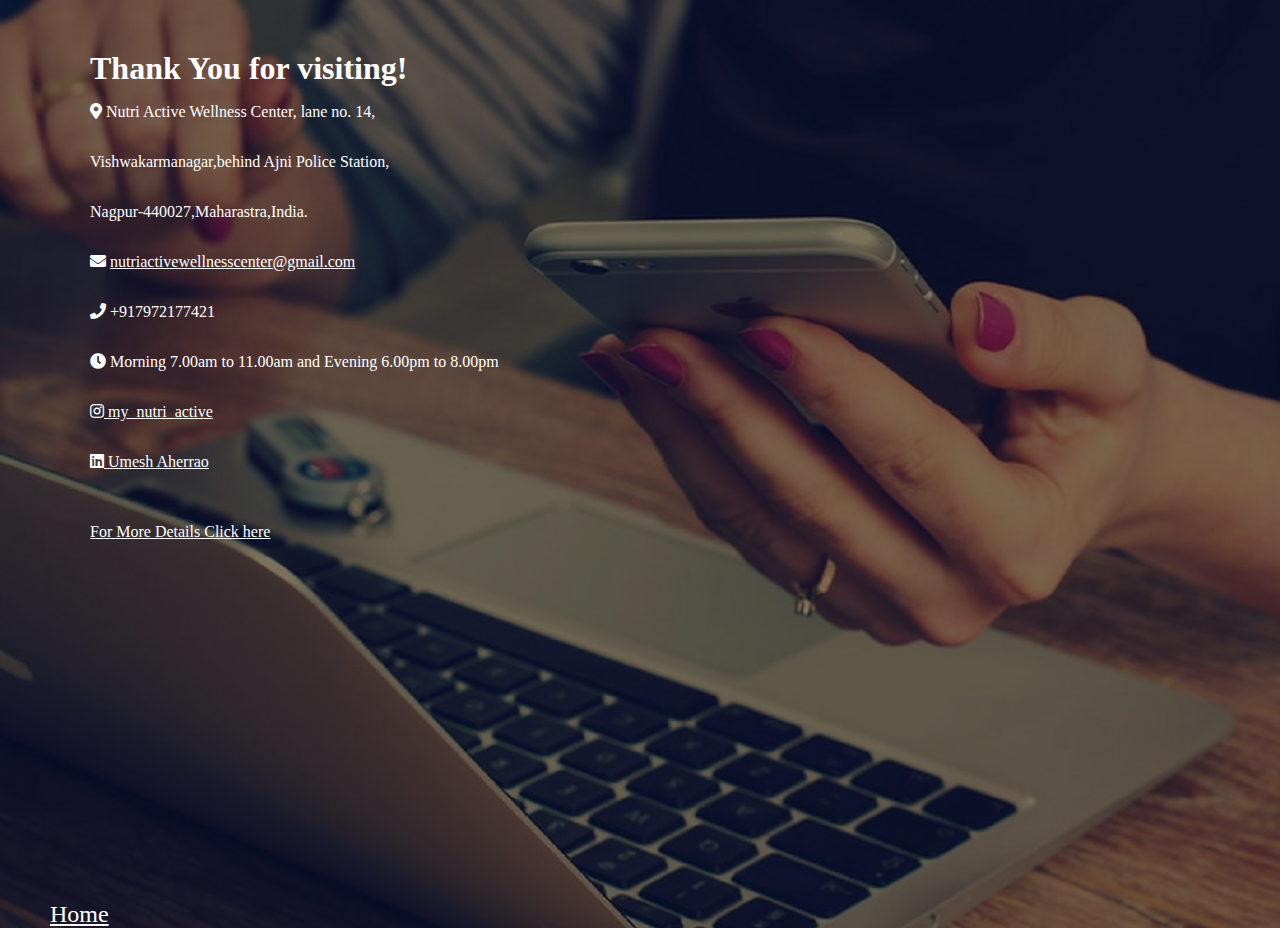
<file: contactus.html>
<!DOCTYPE html>
<html lang="en">
<head>
    <meta charset="UTF-8">
    <meta http-equiv="X-UA-Compatible" content="IE=edge">
    <meta name="viewport" content="width=device-width, initial-scale=1.0">
    <title>Contact Us</title>
    <link rel="shortcut icon" type="image/jpg" href="favicon.jpg">
    <link rel="stylesheet" href="contactus.css">
    <link rel="stylesheet" href="https://cdnjs.cloudflare.com/ajax/libs/font-awesome/5.15.3/css/all.min.css">
    <style>
        /*Breakpoint of 320px*/
        @media screen and (max-width:320px){
        body{
            background:linear-gradient(rgba(0,0,0,0.5),rgba(0,0,0,0.5)),url(contactUs.jpg),no-repeat;
            background-size: cover;
            height: initial;
            align-items: center;
            justify-content: center;
            text-align: start;
            padding-top: 10px;
        }
        h1{
            margin-top:10px
        }
        .contact-section .contact-info {
            color: white;
            font-size: 15px;
            font-family: Georgia, 'Times New Roman', Times, serif;
            width: 300px;
            height: 260px;
            padding-top: 10px;
            margin-bottom: 60vmin;

            
        }
        #form{
           color: white;
           text-align: center;
           padding-left: 10vmin;
           font-size: 15px;
           text-shadow: gray;
        }
        

        .goback{
            margin-top: 10em;
            font-size: 15px;
        }
    
    
    }
        /*Breakpoint of 321px to 375px*/
        @media screen and(min-width:320px) and (max-width:375px)  {
            body{
            background:linear-gradient(rgba(0,0,0,0.5),rgba(0,0,0,0.5)),url(contactUs.jpg),no-repeat;
            background-size: cover;
            height: initial;
            align-items: center;
            justify-content: center;
            text-align: start;
            padding-top: 10px;
        }
        h1{
            margin-top:5em;
        }
        .contact-section .contact-info {
            color: white;
            font-size: 10px;
            font-family: Georgia, 'Times New Roman', Times, serif;
            width: 500px;
            height: 260px;
            padding-top: 10px;

            
        }
        #form{
           color: white;
           text-align: center;
           padding-left: 10vmin;
           font-size: 10px;
           text-shadow: gray;
           margin-top: 10px;
        }
        

        .goback{
            margin-top: 2em;
            font-size: 15px;
        }
            
        }
        /*Breakpoint of 376px to 425px*/
        /*Breakpoint of 426px to 786px*/
        /*Breakpoint of 786px to 1024px*/
        @media screen and(min-width:786px) and (max-width:1024px)  {
            body{
            background:linear-gradient(rgba(0,0,0,0.5),rgba(0,0,0,0.5)),url(contactUs.jpg),no-repeat;
            background-size: cover;
            align-items: center;
            justify-content: center;
            text-align: start;
            padding-top: 10px;
        }
        h1{
            margin-top:10em;
        }
        .contact-section .contact-info {
            color: white;
            font-size: 10px;
            font-family: Georgia, 'Times New Roman', Times, serif;
            width: 200px;
            height: 260px;
            padding-top: 10px;

            
        }
        #form{
           color: white;
           text-align: center;
           padding-left: 10vmin;
           font-size: 10px;
           text-shadow: gray;
           margin-top: 0px;
        }
        

        .goback{
            margin-top: 100vw;
            font-size: 10px;
        }
            
        }

    </style>
</head>
<body>
    <h1 style="color: white;padding-left: 10vmin;">Thank You for visiting!</h1>
    <div class="contact-section">
        <div class="contact-info">
            <div id="address"><i class="fas fa-map-marker-alt" ></i>
                Nutri Active Wellness Center,
                lane no. 14,
                <p>Vishwakarmanagar,behind Ajni Police Station,</p>
                <p>Nagpur-440027,Maharastra,India.</p>
            </div>
            <div><i class="fas fa-envelope" id="email"></i> <a href="https://mail.google.com/mail/u/0/#inbox?compose=GTvVlcSMTFMsVDpQVTXddSCqZSHzpnwWhRLZWDxMpmjBvcHwNSchQnbVxzSzjwfnJpJbBVdNbMJNz" style="color:white">nutriactivewellnesscenter@gmail.com</a></div>
            <div><i class="fas fa-phone" id="phone" style="color:white"></i> +917972177421</div>
            <div><i class="fas fa-clock" id="time"></i> Morning 7.00am to 11.00am and Evening 6.00pm to 8.00pm</div>
            <div><i class="fab fa-instagram" id="insta"></i><a href="https://www.instagram.com/my_nutri_active/" style="color:white"> my_nutri_active</a></div>
            <div><i class="fab fa-linkedin" id="linkedin"></i><a href="https://www.linkedin.com/in/umesh-aherrao-80a826219/" style="color:white"> Umesh Aherrao</a></div>



        </div>
        <br><br>
    </div class="form">
    <a href="https://docs.google.com/forms/d/e/1FAIpQLSd-nUNhj_DsMCdwf05yAy8ijxx7LnPnvFyiIc1WJlv3O4Ebrg/viewform?usp=sf_link" id="form">For More Details Click here</a>
    </div>
    <div class="goback">
        <a href="index.html" style="color:white;">Home</a>
    </div>
</body>
</html>
</file>
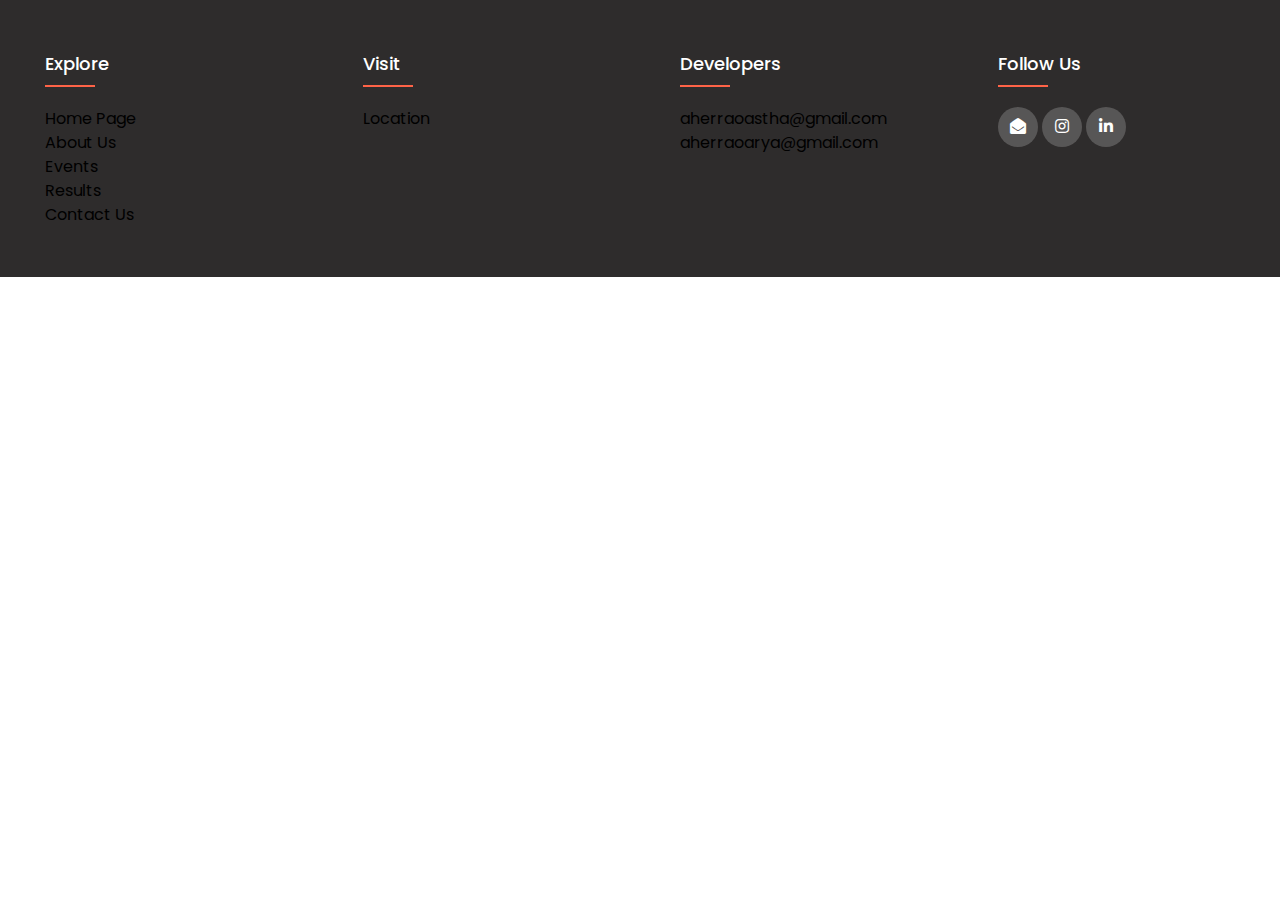
<file: footer.html>
<!DOCTYPE html>
<html lang="en">
<head>
    <meta charset="UTF-8">
    <meta http-equiv="X-UA-Compatible" content="IE=edge">
    <meta name="viewport" content="width=device-width, initial-scale=1.0">
    <title>Footer Design</title>
    <link rel="stylesheet" href="footer.css">
    <link rel="stylesheet" type="text/css" href="https://cdnjs.cloudflare.com/ajax/libs/font-awesome/5.15.4/css/all.min.css">
</head>
<body>
    <div class="footer">
        <div class="footcon">
            <div class="footrow">
                <div class="foot-col">
                    <h4>Explore</h4>
                    <ul>
                        <li><a hrf="#">Home Page</a></li>
                        <li><a hrf="#">About Us</a></li>
                        <li><a hrf="#">Events</a></li>
                        <li><a hrf="#">Results</a></li>
                        <li><a hrf="#">Contact Us</a></li>
                    </ul>
                </div>
                <div class="foot-col">
                    <h4>Visit</h4>
                    <ul>
                        <li><a hrf="https://www.google.com/maps/place/Nutriactive+Wellness+Center/@21.1226785,79.0949012,17z/data=!3m1!4b1!4m5!3m4!1s0x3bd4c19e0db7eafd:0xb90d2c06a741bab7!8m2!3d21.1226785!4d79.0970899">Location</a></li>
                    </ul>
                </div>
                <div class="foot-col">
                    <h4>Developers</h4>
                    <ul>
                        <li><a hrf="#">aherraoastha@gmail.com</a></li>
                        <li><a hrf="#">aherraoarya@gmail.com</a></li>
                    </ul>
                </div>
                <div class="foot-col">
                    <h4>follow us</h4>
                    <div class="social-links">
                        <a hrf="#"><i class="fas fa-envelope-open"></i></a>
                        <a hrf="#"><i class="fab fa-instagram"></i></a>
                        <a hrf="#"><i class="fab fa-linkedin-in"></i></a>
                    </div>
                </div>
            </div>
        </div>
    </div>
</body>
</html>
</file>
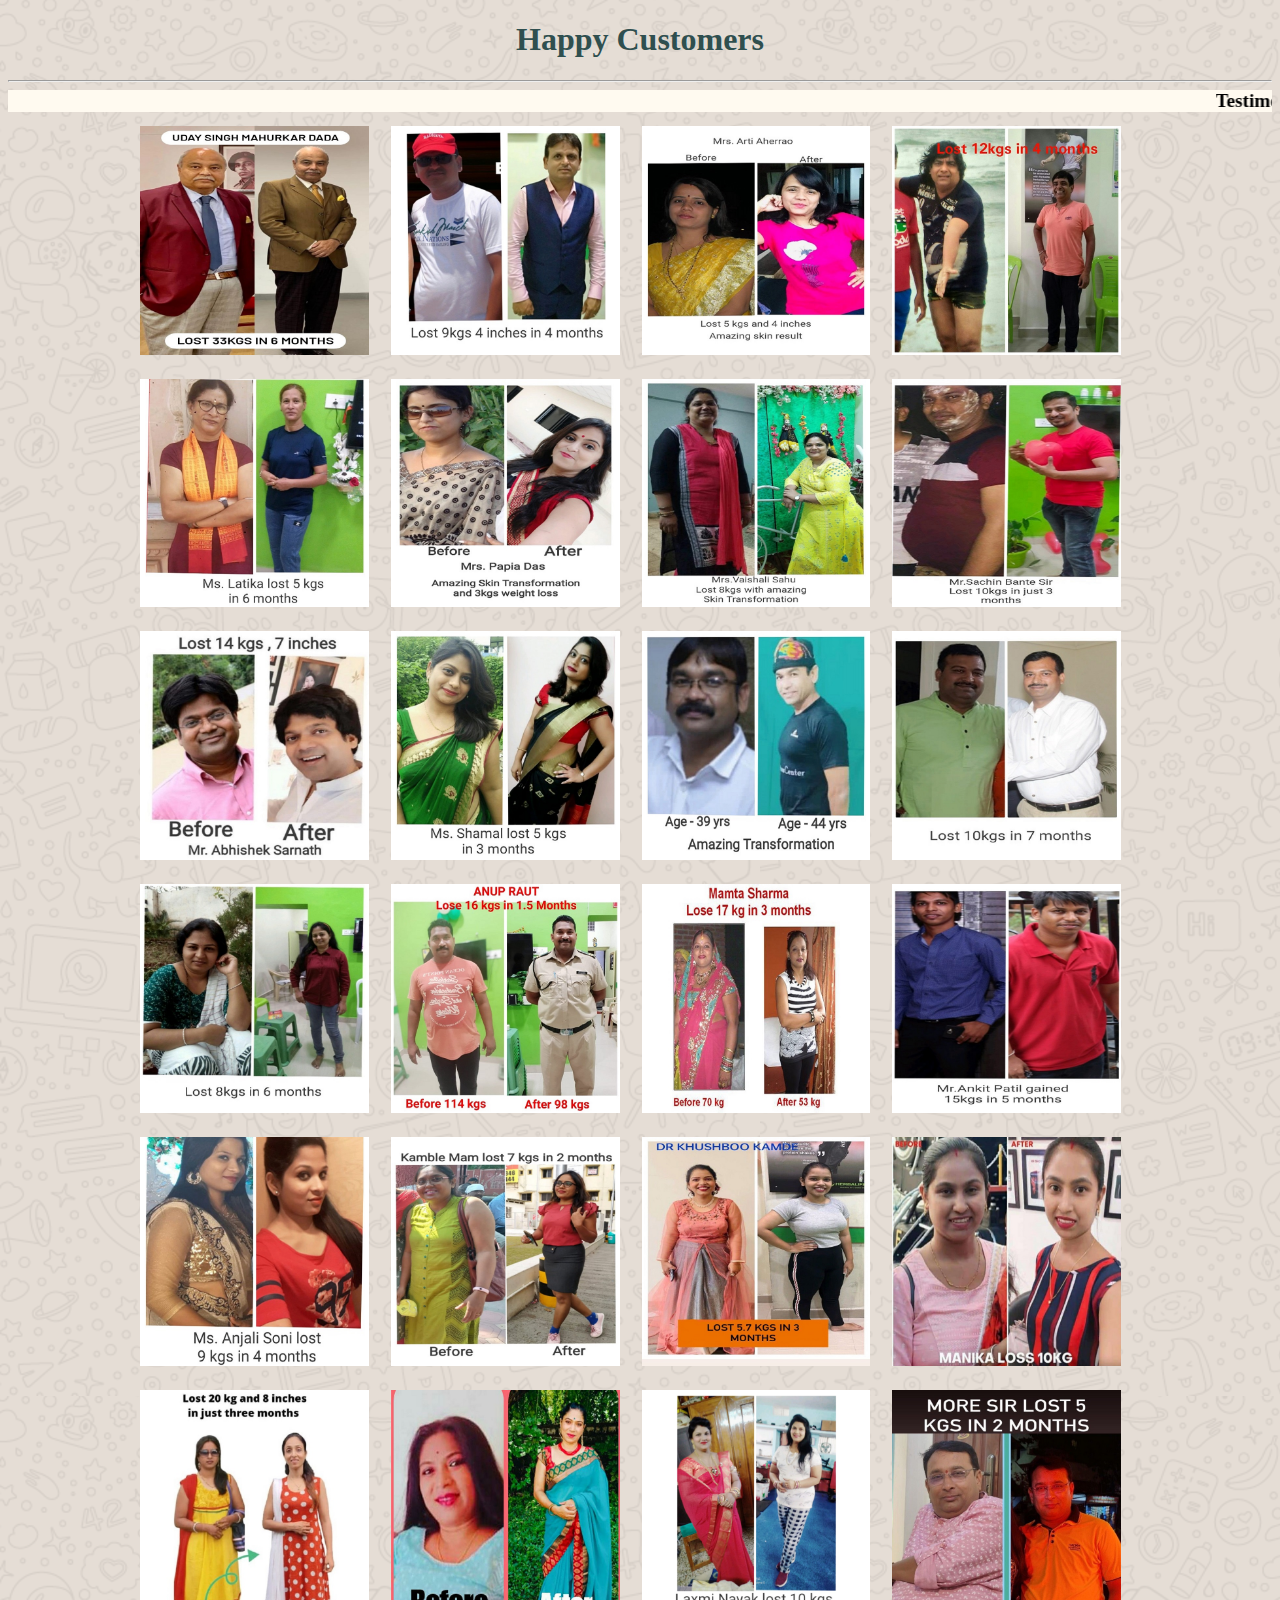
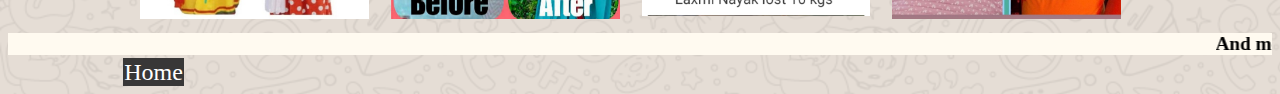
<file: results.html>
<!DOCTYPE html>
<html lang="en">
<head>
    <meta charset="UTF-8">
    <meta http-equiv="X-UA-Compatible" content="IE=edge">
    <meta name="viewport" content="width=device-width, initial-scale=1.0">
    <title>Results</title>
    <link rel="shortcut icon" type="image/jpg" href="favicon.jpg">
    <link rel="stylesheet" href="results.css">
    <style>
        @media screen and (max-width:320px) {
        .box{
            display: block;
            float: left;
            width: 100%;
            padding: 10px;
            padding-left: 0px;
        }

.box img{
    width:100%;
    width: 200px;
    height: 150px;
    margin-left: 1vw;
}

.box img:hover{
    transform: scale(1.5,1.5);
    transition: 0.3s transform;
}

main{
    margin-left: 50px;
}
            
        }
        @media screen and (min-width:320px) and (max-width:340px){
            .box{
            display: block;
            float: left;
            width: 100%;
            padding: 10px;
            padding-left: 0px;
        }

          .box img{
          width:100%;
          width: 200px;
          height: 150px;
          margin-left: 1vw;
        }

         .box img:hover{
         transform: scale(1.5,1.5);
         transition: 0.3s transform;
         }

         main{
         margin-left: 50px;
        } 
}

@media screen and (min-width:340px) and (max-width:380px){
            .box{
            display: block;
            float: left;
            width: 100%;
            padding: 10px;
            padding-left: 0px;
        }

          .box img{
          width:100%;
          width: 200px;
          height: 150px;
          margin-left: 2vw;
        }

         .box img:hover{
         transform: scale(1.5,1.5);
         transition: 0.3s transform;
         }

         main{
         margin-left: 50px;
        } 
}
@media screen and (min-width:380px) and (max-width:420px){
            .box{
            display: block;
            float: left;
            width: 100%;
            padding: 10px;
            padding-left: 0px;
        }

          .box img{
          width:100%;
          width: 200px;
          height: 150px;
          margin-left: 9vw;
        }

         .box img:hover{
         transform: scale(1.5,1.5);
         transition: 0.3s transform;
         }

         main{
         margin-left: 50px;
        } 
}
@media screen and (min-width:420px) and (max-width:460px){
            .box{
            display: block;
            float: left;
            width: 100%;
            padding: 10px;
            padding-left: 0px;
        }

          .box img{
          width:100%;
          width: 200px;
          height: 150px;
          margin-left: 12vw;
        }

         .box img:hover{
         transform: scale(1.5,1.5);
         transition: 0.3s transform;
         }

         main{
         margin-left: 50px;
        } 
}
@media screen and (min-width:460px) and (max-width:500px){
            .box{
            display: block;
            float: left;
            width: 100%;
            padding: 10px;
            padding-left: 0px;
        }

          .box img{
          width:100%;
          width: 200px;
          height: 150px;
          margin-left: 15vw;
        }

         .box img:hover{
         transform: scale(1.5,1.5);
         transition: 0.3s transform;
         }

         main{
         margin-left: 50px;
        } 
}
@media screen and (min-width:500px) and (max-width:540px){
            .box{
            display: block;
            float: left;
            width: 100%;
            padding: 10px;
            padding-left: 0px;
        }

          .box img{
          width:100%;
          width: 250px;
          height: 200px;
          margin-left: 15vw;
        }

         .box img:hover{
         transform: scale(1.5,1.5);
         transition: 0.3s transform;
         }

         main{
         margin-left: 50px;
        } 
}
@media screen and (min-width:540px) and (max-width:580px){
            .box{
            display: block;
            float: left;
            width: 100%;
            padding: 10px;
            padding-left: 0px;
        }

          .box img{
          width:100%;
          width: 250px;
          height: 200px;
          margin-left: 16vw;
        }

         .box img:hover{
         transform: scale(1.5,1.5);
         transition: 0.3s transform;
         }

         main{
         margin-left: 50px;
        } 
}

@media screen and (min-width:580px) and (max-width:620px){
            .box{
            display: block;
            float: left;
            width: 100%;
            padding: 10px;
            padding-left: 0px;
        }

          .box img{
          width:100%;
          width: 300px;
          height: 250px;
          margin-left: 15vw;
        }

         .box img:hover{
         transform: scale(1.5,1.5);
         transition: 0.3s transform;
         }

         main{
         margin-left: 50px;
        } 
}

@media screen and (min-width:620px) and (max-width:660px){
            .box{
            display: block;
            float: left;
            width: 100%;
            padding: 10px;
            padding-left: 0px;
        }

          .box img{
          width:100%;
          width: 300px;
          height: 250px;
          margin-left: 17vw;
        }

         .box img:hover{
         transform: scale(1.5,1.5);
         transition: 0.3s transform;
         }

         main{
         margin-left: 50px;
        } 
}

@media screen and (min-width:660px) and (max-width:700px){
            .box{
            display: block;
            float: left;
            width: 100%;
            padding: 10px;
            padding-left: 0px;
        }

          .box img{
          width:100%;
          width: 350px;
          height: 300px;
          margin-left: 15vw;
        }

         .box img:hover{
         transform: scale(1.5,1.5);
         transition: 0.3s transform;
         }

         main{
         margin-left: 50px;
        } 
}

@media screen and (min-width:700px) and (max-width:740px){
            .box{
            display: block;
            float: left;
            width: 100%;
            padding: 10px;
            padding-left: 0px;
        }

          .box img{
          width:100%;
          width: 400px;
          height: 350px;
          margin-left: 14vw;
        }

         .box img:hover{
         transform: scale(1.5,1.5);
         transition: 0.3s transform;
         }

         main{
         margin-left: 50px;
        } 
}

@media screen and (min-width:740px) and (max-width:780px){
            .box{
            display: block;
            float: left;
            width: 100%;
            padding: 10px;
            padding-left: 0px;
        }

          .box img{
          width:100%;
          width: 400px;
          height: 350px;
          margin-left: 16vw;
        }

         .box img:hover{
         transform: scale(1.5,1.5);
         transition: 0.3s transform;
         }

         main{
         margin-left: 50px;
        } 
}

@media screen and (min-width:780px) and (max-width:820px){
            .box{
            display: block;
            float: left;
            width: 100%;
            padding: 10px;
            padding-left: 0px;
        }

          .box img{
          width:100%;
          width: 400px;
          height: 350px;
          margin-left: 17vw;
        }

         .box img:hover{
         transform: scale(1.5,1.5);
         transition: 0.3s transform;
         }

         main{
         margin-left: 50px;
        } 
}

@media screen and (min-width:820px) and (max-width:860px){
            .box{
            display: block;
            float: left;
            width: 100%;
            padding: 10px;
            padding-left: 0px;
        }

          .box img{
          width:100%;
          width: 400px;
          height: 350px;
          margin-left: 18vw;
        }

         .box img:hover{
         transform: scale(1.5,1.5);
         transition: 0.3s transform;
         }

         main{
         margin-left: 50px;
        } 
}

@media screen and (min-width:860px) and (max-width:900px){
            .box{
            display: block;
            float: left;
            width: 100%;
            padding: 10px;
            padding-left: 0px;
        }

          .box img{
          width:100%;
          width: 450px;
          height: 400px;
          margin-left: 19vw;
        }

         .box img:hover{
         transform: scale(1.5,1.5);
         transition: 0.3s transform;
         }

         main{
         margin-left: 50px;
        } 
}

@media screen and (min-width:900px) and (max-width:940px){
            .box{
            display: block;
            float: left;
            width: 100%;
            padding: 10px;
            padding-left: 0px;
        }

          .box img{
          width:100%;
          width: 450px;
          height: 400px;
          margin-left: 19vw;
        }

         .box img:hover{
         transform: scale(1.5,1.5);
         transition: 0.3s transform;
         }

         main{
         margin-left: 50px;
        } 
}
    </style>
</head>
<body>
    <h1 style="color: darkslategrey;font-weight:bolder;">Happy Customers</h1>
    <hr/>
    <marquee direction="left" behaviour="Slide" loop="100" 
    Scrolldelay="20milisecs" style="background-color: floralwhite;font-size: larger;font-weight: bolder;">Testimonies  Coming  Soon !!</marquee>
    <br>
   <main>
        <div class="box"><img src="uday mahurkar.jpeg"></div>
        <div class="box"><img src="baba result.jpg"></div>
        <div class="box"><img src="aai result.jpg"></div>
        <div class="box"><img src="jaiswal result.jpg"></div>
        <div class="box"><img src="lakita result.jpg"></div>
        <div class="box"><img src="papia result.jpg"></div>
        <div class="box"><img src="vaishali result.jpeg"></div>
        <div class="box"><img src="bante result.jpg"></div>
        <div class="box"><img src="Saranth result.jpg"></div>
        <div class="box"><img src="shamal result.jpg"></div>
        <div class="box"><img src="unknown result.jpg"></div>
        <div class="box"><img src="costumer result.jpg"></div>
        <div class="box"><img src="varsha result.jpg"></div>
        <div class="box"><img src="police result.jpg"></div>
        <div class="box"><img src="mamta result.jpg"></div>
        <div class="box"><img src="ankit result.jpg"></div>
        <div class="box"><img src="anjali result.jpg"></div>
        <div class="box"><img src="kamble mam.jpeg"></div>
        <div class="box"><img src="Khushboo.jpeg"></div>
        <div class="box"><img src="manika.jpeg"></div>
        <div class="box"><img src="Neha makhwana.jpeg"></div>
        <div class="box"><img src="kavita mam.jpeg"></div>
        <div class="box"><img src="xyz.jpeg"></div>
        <div class="box"><img src="More sir.jpeg"></div>

    </main>
    <br><br><br>
    <marquee direction="left" behaviour="Slide" loop="100" 
    Scrolldelay="20milisecs" style="background-color: floralwhite;font-size: larger;font-weight: bolder;">And more satisfied customers to come:)</marquee>
    <br>
    <a href="index.html" id="back">Home</a>
</body>
</html>
</file>
<file: mainfile.css>
*{
    margin: 0;
    padding: 0;
}




body{
    background-image: url(veggidoddle.jpg);
    background-size: inherit;
}

.header{
    background-image:/*linear-gradient(rgba(0,0,0,0.5),rgba(0,0,0,0.5)),*/url(finalnutriactive.jpeg);
    height: 100vmin;
    width: 100%;
    background-size:contain;
    background-position:center;
    
    background-repeat: no-repeat;
}
ul{
    float:initial;
    list-style-type: none;
    margin-top: 25px;
    text-align: center;
    
    
}
ul li{
  display: inline-block;
  
}
ul li a{
    
    text-decoration-line: none;
    text-align: center;
    background-color:rgb(56, 55, 55);
    color:white;
    padding: 5px 15px;
    border: 1 px solid transparent;
    transition : 0.6s ease;
    text-align: center;
    border-radius: 0em;
    /*
    @media screen and (max-width:992px){
        font-size: 10px;
    }
    */
    
    
}
ul li a:hover{
    background-color:white;
    color:black;
}
 
.main{
    max-width: 1000px;
    margin:auto;
    
}
/*.title{
    position: absolute;
    top:50%;
    left:50%;
    transform: translate(-50%,-50%);
}

.title h1{
    color: white;
    font-size:70px;
}*/
</file>
<file: footer.css>
@import url('https://fonts.googleapis.com/css2?family=Poppins:wght@300;400;500;600;700&display=swap');
*{
    margin:0;
    padding: 0;
    box-sizing: border-box;
}
body{
    line-height: 1.5;
    font-family:'Poppins',sans-serif;
}

.footer{
    background-color: rgb(46, 44, 44);
    padding: 50px 0;
    line-height: 1.5;
    font-family:'Poppins',sans-serif;
}

.footcon{
    max-width:1270px;
    margin:auto;
}
.footrow{
    display:flex;
    flex-wrap: wrap;
}
ul{
    list-style: none;
}
.foot-col{
    width: 25%;
    padding: 0 40px;
    
}
.foot-col h4{
    font-size: 18px;
    color:white;
    text-transform: capitalize;
    margin-bottom: 30px;
    font-weight: 500;
    /*margin-left: 10px;*/
    position: relative;

}
.foot-col h4::before{
    content: '';
    position: absolute;
    left:0;
    bottom: -10px;
    background-color: tomato;
    height: 2px;
    box-sizing: border-box;
    width:50px;

}

.foot-col ol li:not(:last-child){
    margin-bottom: 10px;
 }
.foot-col ol li a{
    background-color: rgb(46, 44, 44);
    font-size: 12px;
    color: white;
    text-decoration:none;
    font-weight:500;
    display: block;
    transition: all 0.3s ease;
}
.foot-col ol li a:hover{
    color: white;
    padding-left: 8px;
}
.foot-col .social-links a{
    display: inline-block;
    height: 40px;
    width: 40px;
    background-color: rgba(255,255,255,0.2);
    margin-right:0 10px 10px 0;
    text-align: center;
    line-height: 40px;
    border-radius: 50%;
    color: white;
    transition: all 0.3s ease;
}

.foot-col .social-links a:hover{
    color:#24262b;
    background-color: white;
}

ol{
    list-style: none;
}

/*responsive*/
@media(max-width:767px){
    .foot-col{
        width:50%;
        margin-bottom:30px;

    }
}

@media(max-width: 574px) {
    .foot-col{
        width:100%;

    }
}
</file>
<file: about.css>
body{
    background-image: url(bg2.png);

}
a{
    text-decoration-line: none;
    text-align: center;
    background-color:rgb(56, 55, 55);
    color:white;
    margin-top: 30em;
    margin-left: 0em;
    margin-bottom: 5px;
    border: 1px solid transparent;
    transition : 0.6s ease;
    text-align:end;
    font-size:x-large; font-family: Cambria, Cochin, Georgia, Times, 'Times New Roman', serif;
}
a:hover{
    background-color:white;
    color:black;
}


#outerbox
{
   width: 700px;
   overflow: hidden;
   border-radius: 10px;
   justify-items: center;
   margin-left: 20vw;
}
#sliderbox {
    position: relative;
    width: 500%;
    animation-name: t;
    animation-duration: 20s;
    animation-iteration-count: infinite;
    
}
#sliderbox img{
    float: left;
    width: 20%;
}
@keyframes t{
    0%
    {
        left: 0;
    }
    20%
    {
        left: 0;

    }
    25%
    {
      left: -100%;
    }
    45%
    {
        left: -100%;
    }
    50%
    {
        left: -200%;
    }
    70%
    {
        left: -200%;
    }
    75%
    {
        left: -300%;
    }
    95%
    {
        left: -300%;
    }
    100%
    {
        left: -400%;
    }

}
p{
   font-size: 2em;
   color:darkslategrey;
   font-family: 'Franklin Gothic Medium', 'Arial Narrow', Arial, sans-serif;
}
h1{
    margin-top: 0px;
    margin-left: 0px;
    font-size: inherit;
    color: black;
    font-family: 'Franklin Gothic Medium', 'Arial Narrow', Arial, sans-serif;
    font-weight: bolder;

}

.box{
    display: block;
    float: left;
    width: 20%; 
    padding: 10px;
    padding-left: 12px;
}

.box img{
    width:100%;
}

.box img:hover{
    transform: scale(1.5,1.5);
    transition: 0.3s transform;
}

main{
    margin: 120px;
    padding:10px;
}

h3{
    margin-left: 120px;
    padding-top: 20px ;
    padding-left: 10px;
    padding-bottom: 0px;
}
</file>
<file: contactus.css>
*{
    margin: 0;
    padding: 0;

}
.goback{
    text-decoration-line: none;
    text-align: center;
    color:white;
    margin-top: 15em;
    border: 0px solid transparent;
    transition : 0.6s ease;
    text-align:start;
    font-size:x-large; font-family: Cambria, Cochin, Georgia, Times, 'Times New Roman', serif;
    padding-left: 50px;
}
.goback:hover{
    background-color:white;
    color:gray;
}

body{
    background:linear-gradient(rgba(0,0,0,0.5),rgba(0,0,0,0.5)),url(contactUs.jpg),no-repeat;
    width: 100%;
    background-size: cover;
    align-items: center;
    justify-content: center;
    padding-top: 50px;
    

}

.contact-section .contact-info{
    color: white;
    font-size: 16px;
    font-family: Georgia, 'Times New Roman', Times, serif;
    max-width: 1000vw;
    line-height: 50px;
    padding-left: 10vmin;
}
#form{
    color: white;
    text-align: center;
    font-size: 16px;
    text-shadow: gray;
    padding-left: 10vmin;
}

#address{
    padding-left: 0px;
}
</file>
<file: results.css>
body{
    background-image: url(bg2.png);
    background-size:inherit;
}
a{
    text-decoration-line: none;
    background-color:rgb(56, 55, 55);
    color:white;
    margin-left: 9vw;
    margin-top: 10vw;
    margin-right: 40vw;
    margin-bottom: 5px;
    border: 1px solid transparent;
    transition : 0.6s ease;
    text-align: start;
    font-size:x-large; font-family: Cambria, Cochin, Georgia, Times, 'Times New Roman', serif;
}
a:hover{
    background-color:white;
    color:black;
}



h1{
    text-align: center;
}

.box{
    display: block;
    float: left;
    width: 20%;
    padding: 10px;
    padding-left: 12px;
}

img{
    width:100%;
}

img:hover{
    transform: scale(2,2);
    transition: 0.3s transform;
}

main{
    margin-left: 120px;
}
</file>
